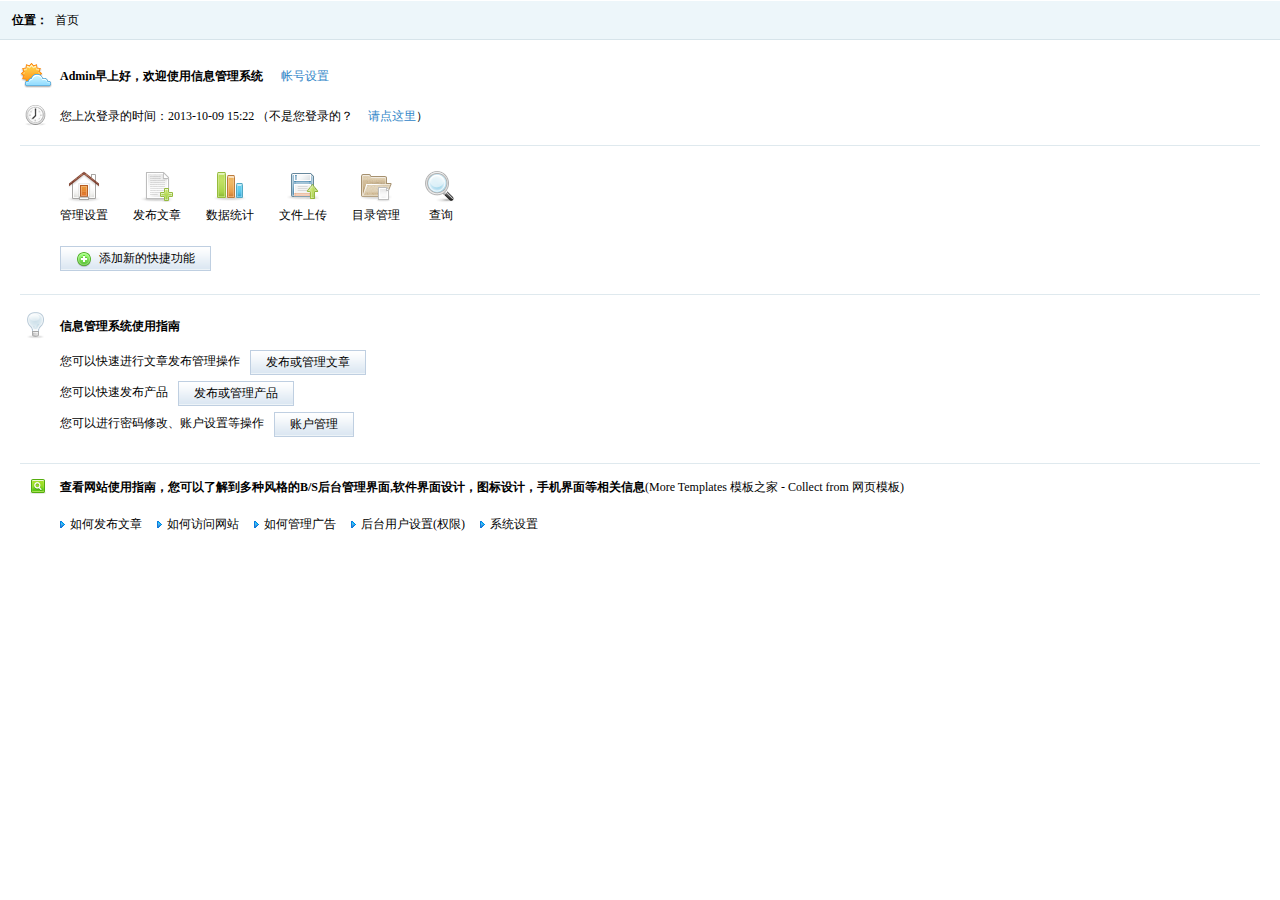
<file: src/main/webapp/cms/index.html>
<!DOCTYPE html PUBLIC "-//W3C//DTD XHTML 1.0 Transitional//EN" "http://www.w3.org/TR/xhtml1/DTD/xhtml1-transitional.dtd">
<html xmlns="http://www.w3.org/1999/xhtml">
<head>
<meta http-equiv="Content-Type" content="text/html; charset=utf-8" />
<title>无标题文档</title>
<link href="css/style.css" rel="stylesheet" type="text/css" />
<script type="text/javascript" src="js/jquery.js"></script>

</head>


<body>

	<div class="place">
    <span>位置：</span>
    <ul class="placeul">
    <li><a href="#">首页</a></li>
    </ul>
    </div>
    
    <div class="mainindex">
    
    
    <div class="welinfo">
    <span><img src="images/sun.png" alt="天气" /></span>
    <b>Admin早上好，欢迎使用信息管理系统</b>
    <a href="#">帐号设置</a>
    </div>
    
    <div class="welinfo">
    <span><img src="images/time.png" alt="时间" /></span>
    <i>您上次登录的时间：2013-10-09 15:22</i> （不是您登录的？<a href="#">请点这里</a>）
    </div>
    
    <div class="xline"></div>
    
    <ul class="iconlist">
    
    <li><img src="images/ico01.png" /><p><a href="#">管理设置</a></p></li>
    <li><img src="images/ico02.png" /><p><a href="#">发布文章</a></p></li>
    <li><img src="images/ico03.png" /><p><a href="#">数据统计</a></p></li>
    <li><img src="images/ico04.png" /><p><a href="#">文件上传</a></p></li>
    <li><img src="images/ico05.png" /><p><a href="#">目录管理</a></p></li>
    <li><img src="images/ico06.png" /><p><a href="#">查询</a></p></li> 
            
    </ul>
    
    <div class="ibox"><a class="ibtn"><img src="images/iadd.png" />添加新的快捷功能</a></div>
    
    <div class="xline"></div>
    <div class="box"></div>
    
    <div class="welinfo">
    <span><img src="images/dp.png" alt="提醒" /></span>
    <b>信息管理系统使用指南</b>
    </div>
    
    <ul class="infolist">
    <li><span>您可以快速进行文章发布管理操作</span><a class="ibtn">发布或管理文章</a></li>
    <li><span>您可以快速发布产品</span><a class="ibtn">发布或管理产品</a></li>
    <li><span>您可以进行密码修改、账户设置等操作</span><a class="ibtn">账户管理</a></li>
    </ul>
    
    <div class="xline"></div>
    
    <div class="info"><b>查看网站使用指南，您可以了解到多种风格的B/S后台管理界面,软件界面设计，图标设计，手机界面等相关信息</b>(More Templates <a href="http://www.cssmoban.com/" target="_blank" title="模板之家">模板之家</a> - Collect from <a href="http://www.cssmoban.com/" title="网页模板" target="_blank">网页模板</a>)</div>
    
    <ul class="umlist">
    <li><a href="#">如何发布文章</a></li>
    <li><a href="#">如何访问网站</a></li>
    <li><a href="#">如何管理广告</a></li>
    <li><a href="#">后台用户设置(权限)</a></li>
    <li><a href="#">系统设置</a></li>
    </ul>
    
    
    </div>
</body>
</html>
</file>
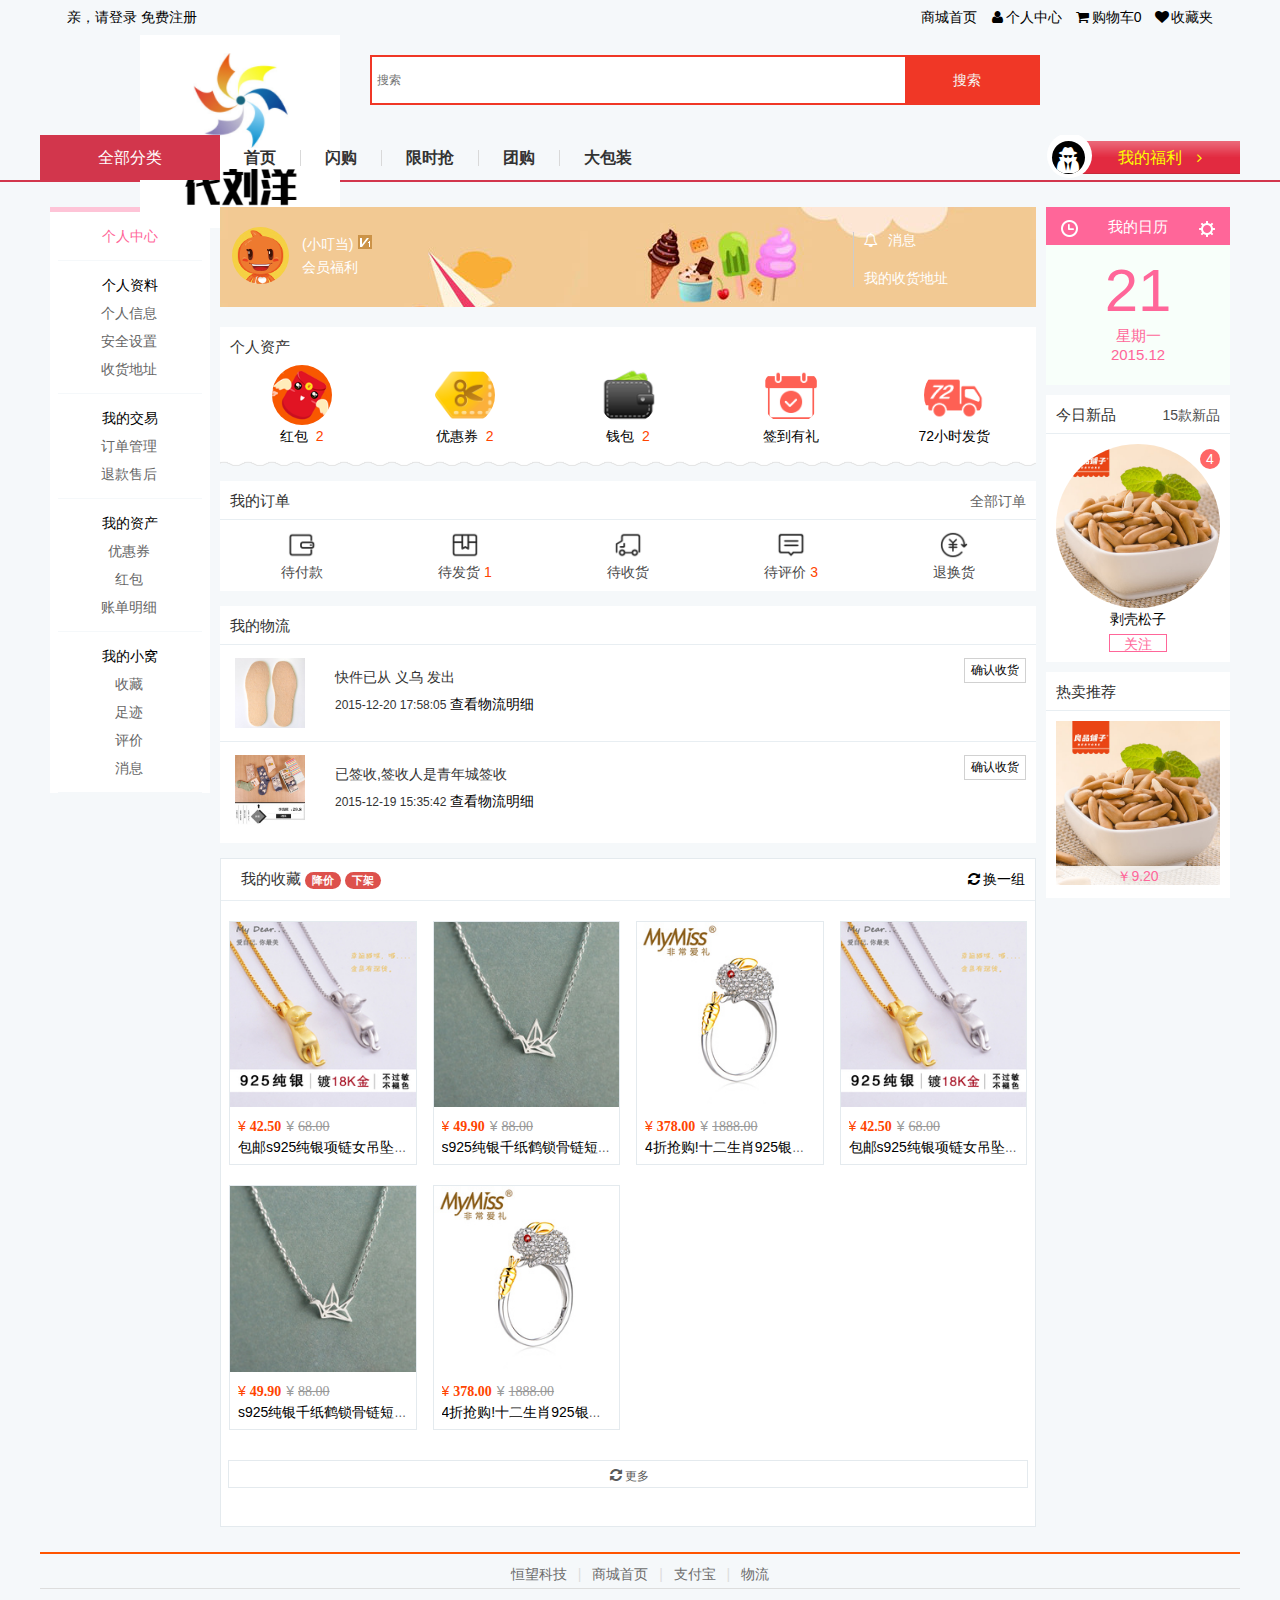
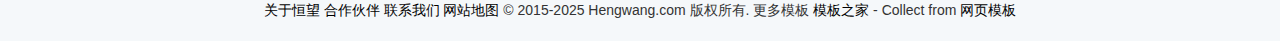
<file: src/main/webapp/one/person/index.html>
<!DOCTYPE html>
<html>

	<head>
		<meta charset="utf-8">
		<meta name="viewport" content="width=device-width, initial-scale=1.0,maximum-scale=1.0, user-scalable=0">

		<title>个人中心</title>

		<link href="../AmazeUI-2.4.2/assets/css/admin.css" rel="stylesheet" type="text/css">
		<link href="../AmazeUI-2.4.2/assets/css/amazeui.css" rel="stylesheet" type="text/css">
		<link href="../css/personal.css" rel="stylesheet" type="text/css">
		<link href="../css/systyle.css" rel="stylesheet" type="text/css">

	</head>

	<body>
		<!--头 -->
		<header>
			<article>
				<div class="mt-logo">
					<!--顶部导航条 -->
					<div class="am-container header">
						<ul class="message-l">
							<div class="topMessage">
								<div class="menu-hd">
									<a href="#" target="_top" class="h">亲，请登录</a>
									<a href="#" target="_top">免费注册</a>
								</div>
							</div>
						</ul>
						<ul class="message-r">
							<div class="topMessage home">
								<div class="menu-hd"><a href="#" target="_top" class="h">商城首页</a></div>
							</div>
							<div class="topMessage my-shangcheng">
								<div class="menu-hd MyShangcheng"><a href="#" target="_top"><i class="am-icon-user am-icon-fw"></i>个人中心</a></div>
							</div>
							<div class="topMessage mini-cart">
								<div class="menu-hd"><a id="mc-menu-hd" href="#" target="_top"><i class="am-icon-shopping-cart  am-icon-fw"></i><span>购物车</span><strong id="J_MiniCartNum" class="h">0</strong></a></div>
							</div>
							<div class="topMessage favorite">
								<div class="menu-hd"><a href="#" target="_top"><i class="am-icon-heart am-icon-fw"></i><span>收藏夹</span></a></div>
						</ul>
						</div>

						<!--悬浮搜索框-->

						<div class="nav white">
							<div class="logoBig">
								<li><img src="../images/logobig.png" /></li>
							</div>

							<div class="search-bar pr">
								<a name="index_none_header_sysc" href="#"></a>
								<form>
									<input id="searchInput" name="index_none_header_sysc" type="text" placeholder="搜索" autocomplete="off">
									<input id="ai-topsearch" class="submit am-btn" value="搜索" index="1" type="submit">
								</form>
							</div>
						</div>

						<div class="clear"></div>
					</div>
				</div>
			</article>
		</header>
            <div class="nav-table">
					   <div class="long-title"><span class="all-goods">全部分类</span></div>
					   <div class="nav-cont">
							<ul>
								<li class="index"><a href="#">首页</a></li>
                                <li class="qc"><a href="#">闪购</a></li>
                                <li class="qc"><a href="#">限时抢</a></li>
                                <li class="qc"><a href="#">团购</a></li>
                                <li class="qc last"><a href="#">大包装</a></li>
							</ul>
						    <div class="nav-extra">
						    	<i class="am-icon-user-secret am-icon-md nav-user"></i><b></b>我的福利
						    	<i class="am-icon-angle-right" style="padding-left: 10px;"></i>
						    </div>
						</div>
			</div>
			<b class="line"></b>
		<div class="center">
			<div class="col-main">
				<div class="main-wrap">
					<div class="wrap-left">
						<div class="wrap-list">
							<div class="m-user">
								<!--个人信息 -->
								<div class="m-bg"></div>
								<div class="m-userinfo">
									<div class="m-baseinfo">
										<a href="information.html">
											<img src="../images/getAvatar.do.jpg">
										</a>
										<em class="s-name">(小叮当)<span class="vip1"></em>
										<div class="s-prestige am-btn am-round">
											</span>会员福利</div>
									</div>
									<div class="m-right">
										<div class="m-new">
											<a href="news.html"><i class="am-icon-bell-o"></i>消息</a>
										</div>
										<div class="m-address">
											<a href="address.html" class="i-trigger">我的收货地址</a>
										</div>
									</div>
								</div>

								<!--个人资产-->
								<div class="m-userproperty">
									<div class="s-bar">
										<i class="s-icon"></i>个人资产
									</div>
									<p class="m-bonus">
										<a href="bonus.html">
											<i><img src="../images/bonus.png"/></i>
											<span class="m-title">红包</span>
											<em class="m-num">2</em>
										</a>
									</p>
									<p class="m-coupon">
										<a href="coupon.html">
											<i><img src="../images/coupon.png"/></i>
											<span class="m-title">优惠券</span>
											<em class="m-num">2</em>
										</a>
									</p>
									<p class="m-bill">
										<a href="bill.html">
											<i><img src="../images/wallet.png"/></i>
											<span class="m-title">钱包</span>
											<em class="m-num">2</em>
										</a>
									</p>
									<p class="m-big">
										<a href="#">
											<i><img src="../images/day-to.png"/></i>
											<span class="m-title">签到有礼</span>
										</a>
									</p>
									<p class="m-big">
										<a href="#">
											<i><img src="../images/72h.png"/></i>
											<span class="m-title">72小时发货</span>
										</a>
									</p>
								</div>
							</div>
							<div class="box-container-bottom"></div>

							<!--订单 -->
							<div class="m-order">
								<div class="s-bar">
									<i class="s-icon"></i>我的订单
									<a class="i-load-more-item-shadow" href="order.html">全部订单</a>
								</div>
								<ul>
									<li><a href="order.html"><i><img src="../images/pay.png"/></i><span>待付款</span></a></li>
									<li><a href="order.html"><i><img src="../images/send.png"/></i><span>待发货<em class="m-num">1</em></span></a></li>
									<li><a href="order.html"><i><img src="../images/receive.png"/></i><span>待收货</span></a></li>
									<li><a href="order.html"><i><img src="../images/comment.png"/></i><span>待评价<em class="m-num">3</em></span></a></li>
									<li><a href="change.html"><i><img src="../images/refund.png"/></i><span>退换货</span></a></li>
								</ul>
							</div>
							<!--九宫格-->
							<div class="user-patternIcon">
								<div class="s-bar">
									<i class="s-icon"></i>我的常用
								</div>
								<ul>

									<a href="../home/shopcart.html"><li class="am-u-sm-4"><i class="am-icon-shopping-basket am-icon-md"></i><img src="../images/iconbig.png"/><p>购物车</p></li></a>
									<a href="collection.html"><li class="am-u-sm-4"><i class="am-icon-heart am-icon-md"></i><img src="../images/iconsmall1.png"/><p>我的收藏</p></li></a>
									<a href="../home/home.html"><li class="am-u-sm-4"><i class="am-icon-gift am-icon-md"></i><img src="../images/iconsmall0.png"/><p>为你推荐</p></li></a>
									<a href="comment.html"><li class="am-u-sm-4"><i class="am-icon-pencil am-icon-md"></i><img src="../images/iconsmall3.png"/><p>好评宝贝</p></li></a>
									<a href="foot.html"><li class="am-u-sm-4"><i class="am-icon-clock-o am-icon-md"></i><img src="../images/iconsmall2.png"/><p>我的足迹</p></li></a>                                                                        
								</ul>
							</div>
							<!--物流 -->
							<div class="m-logistics">

								<div class="s-bar">
									<i class="s-icon"></i>我的物流
								</div>
								<div class="s-content">
									<ul class="lg-list">

										<li class="lg-item">
											<div class="item-info">
												<a href="#">
													<img src="../images/65.jpg_120x120xz.jpg" alt="抗严寒冬天保暖隔凉羊毛毡底鞋垫超薄0.35厘米厚吸汗排湿气舒适">
												</a>

											</div>
											<div class="lg-info">

												<p>快件已从 义乌 发出</p>
												<time>2015-12-20 17:58:05</time>

												<div class="lg-detail-wrap">
													<a class="lg-detail i-tip-trigger" href="logistics.html">查看物流明细</a>
													<div class="J_TipsCon hide">
														<div class="s-tip-bar">中通快递&nbsp;&nbsp;&nbsp;&nbsp;运单号：373269427686</div>
														<div class="s-tip-content">
															<ul>
																<li>快件已从 义乌 发出2015-12-20 17:58:05</li>
																<li>义乌 的 义乌总部直发车 已揽件2015-12-20 17:54:49</li>
																<li class="s-omit"><a data-spm-anchor-id="a1z02.1.1998049142.3" target="_blank" href="#">··· 查看全部</a></li>
																<li>您的订单开始处理2015-12-20 08:13:48</li>

															</ul>
														</div>
													</div>
												</div>

											</div>
											<div class="lg-confirm">
												<a class="i-btn-typical" href="#">确认收货</a>
											</div>
										</li>
										<div class="clear"></div>

										<li class="lg-item">
											<div class="item-info">
												<a href="#">
													<img src="../images/88.jpg_120x120xz.jpg" alt="礼盒袜子女秋冬 纯棉袜加厚 女式中筒袜子 韩国可爱 女袜 女棉袜">
												</a>

											</div>
											<div class="lg-info">

												<p>已签收,签收人是青年城签收</p>
												<time>2015-12-19 15:35:42</time>

												<div class="lg-detail-wrap">
													<a class="lg-detail i-tip-trigger" href="logistics.html">查看物流明细</a>
													<div class="J_TipsCon hide">
														<div class="s-tip-bar">天天快递&nbsp;&nbsp;&nbsp;&nbsp;运单号：666287461069</div>
														<div class="s-tip-content">
															<ul>

																<li>已签收,签收人是青年城签收2015-12-19 15:35:42</li>
																<li>【光谷关山分部】的派件员【关山代派】正在派件 电话:*2015-12-19 14:27:28</li>
																<li class="s-omit"><a data-spm-anchor-id="a1z02.1.1998049142.7" target="_blank" href="//wuliu.taobao.com/user/order_detail_new.htm?spm=a1z02.1.1998049142.7.8BJBiJ&amp;trade_id=1479374251166800&amp;seller_id=1651462988&amp;tracelog=yimaidaologistics">··· 查看全部</a></li>
																<li>您的订单开始处理2015-12-17 14:27:50</li>

															</ul>
														</div>
													</div>
												</div>

											</div>
											<div class="lg-confirm">
												<a class="i-btn-typical" href="#">确认收货</a>
											</div>
										</li>

									</ul>

								</div>

							</div>

							<!--收藏夹 -->
							<div class="you-like">
								<div class="s-bar">我的收藏
									<a class="am-badge am-badge-danger am-round">降价</a>
									<a class="am-badge am-badge-danger am-round">下架</a>
									<a class="i-load-more-item-shadow" href="#"><i class="am-icon-refresh am-icon-fw"></i>换一组</a>
								</div>
								<div class="s-content">
									<div class="s-item-wrap">
										<div class="s-item">

											<div class="s-pic">
												<a href="#" class="s-pic-link">
													<img src="../images/0-item_pic.jpg_220x220.jpg" alt="包邮s925纯银项链女吊坠短款锁骨链颈链日韩猫咪银饰简约夏配饰" title="包邮s925纯银项链女吊坠短款锁骨链颈链日韩猫咪银饰简约夏配饰" class="s-pic-img s-guess-item-img">
												</a>
											</div>
											<div class="s-price-box">
												<span class="s-price"><em class="s-price-sign">¥</em><em class="s-value">42.50</em></span>
												<span class="s-history-price"><em class="s-price-sign">¥</em><em class="s-value">68.00</em></span>

											</div>
											<div class="s-title"><a href="#" title="包邮s925纯银项链女吊坠短款锁骨链颈链日韩猫咪银饰简约夏配饰">包邮s925纯银项链女吊坠短款锁骨链颈链日韩猫咪银饰简约夏配饰</a></div>
											<div class="s-extra-box">
												<span class="s-comment">好评: 98.03%</span>
												<span class="s-sales">月销: 219</span>

											</div>
										</div>
									</div>

									<div class="s-item-wrap">
										<div class="s-item">

											<div class="s-pic">
												<a href="#" class="s-pic-link">
													<img src="../images/1-item_pic.jpg_220x220.jpg" alt="s925纯银千纸鹤锁骨链短款简约时尚韩版素银项链小清新秋款女配饰" title="s925纯银千纸鹤锁骨链短款简约时尚韩版素银项链小清新秋款女配饰" class="s-pic-img s-guess-item-img">
												</a>
											</div>
											<div class="s-price-box">
												<span class="s-price"><em class="s-price-sign">¥</em><em class="s-value">49.90</em></span>
												<span class="s-history-price"><em class="s-price-sign">¥</em><em class="s-value">88.00</em></span>

											</div>
											<div class="s-title"><a href="#" title="s925纯银千纸鹤锁骨链短款简约时尚韩版素银项链小清新秋款女配饰">s925纯银千纸鹤锁骨链短款简约时尚韩版素银项链小清新秋款女配饰</a></div>
											<div class="s-extra-box">
												<span class="s-comment">好评: 99.74%</span>
												<span class="s-sales">月销: 69</span>

											</div>
										</div>
									</div>

									<div class="s-item-wrap">
										<div class="s-item">

											<div class="s-pic">
												<a href="#" class="s-pic-link">
													<img src="../images/-0-saturn_solar.jpg_220x220.jpg" alt="4折抢购!十二生肖925银女戒指,时尚开口女戒" title="4折抢购!十二生肖925银女戒指,时尚开口女戒" class="s-pic-img s-guess-item-img">
												</a>
											</div>
											<div class="s-price-box">
												<span class="s-price"><em class="s-price-sign">¥</em><em class="s-value">378.00</em></span>
												<span class="s-history-price"><em class="s-price-sign">¥</em><em class="s-value">1888.00</em></span>

											</div>
											<div class="s-title"><a href="#" title="4折抢购!十二生肖925银女戒指,时尚开口女戒">4折抢购!十二生肖925银女戒指,时尚开口女戒</a></div>
											<div class="s-extra-box">
												<span class="s-comment">好评: 99.93%</span>
												<span class="s-sales">月销: 278</span>

											</div>
										</div>
									</div>

									<div class="s-item-wrap">
										<div class="s-item">

											<div class="s-pic">
												<a href="#" class="s-pic-link">
													<img src="../images/0-item_pic.jpg_220x220.jpg" alt="包邮s925纯银项链女吊坠短款锁骨链颈链日韩猫咪银饰简约夏配饰" title="包邮s925纯银项链女吊坠短款锁骨链颈链日韩猫咪银饰简约夏配饰" class="s-pic-img s-guess-item-img">
												</a>
											</div>
											<div class="s-price-box">
												<span class="s-price"><em class="s-price-sign">¥</em><em class="s-value">42.50</em></span>
												<span class="s-history-price"><em class="s-price-sign">¥</em><em class="s-value">68.00</em></span>

											</div>
											<div class="s-title"><a href="#" title="包邮s925纯银项链女吊坠短款锁骨链颈链日韩猫咪银饰简约夏配饰">包邮s925纯银项链女吊坠短款锁骨链颈链日韩猫咪银饰简约夏配饰</a></div>
											<div class="s-extra-box">
												<span class="s-comment">好评: 98.03%</span>
												<span class="s-sales">月销: 219</span>

											</div>
										</div>
									</div>

									<div class="s-item-wrap">
										<div class="s-item">

											<div class="s-pic">
												<a href="#" class="s-pic-link">
													<img src="../images/1-item_pic.jpg_220x220.jpg" alt="s925纯银千纸鹤锁骨链短款简约时尚韩版素银项链小清新秋款女配饰" title="s925纯银千纸鹤锁骨链短款简约时尚韩版素银项链小清新秋款女配饰" class="s-pic-img s-guess-item-img">
												</a>
											</div>
											<div class="s-price-box">
												<span class="s-price"><em class="s-price-sign">¥</em><em class="s-value">49.90</em></span>
												<span class="s-history-price"><em class="s-price-sign">¥</em><em class="s-value">88.00</em></span>

											</div>
											<div class="s-title"><a href="#" title="s925纯银千纸鹤锁骨链短款简约时尚韩版素银项链小清新秋款女配饰">s925纯银千纸鹤锁骨链短款简约时尚韩版素银项链小清新秋款女配饰</a></div>
											<div class="s-extra-box">
												<span class="s-comment">好评: 99.74%</span>
												<span class="s-sales">月销: 69</span>

											</div>
										</div>
									</div>

									<div class="s-item-wrap">
										<div class="s-item">

											<div class="s-pic">
												<a href="#" class="s-pic-link">
													<img src="../images/-0-saturn_solar.jpg_220x220.jpg" alt="4折抢购!十二生肖925银女戒指,时尚开口女戒" title="4折抢购!十二生肖925银女戒指,时尚开口女戒" class="s-pic-img s-guess-item-img">
												</a>
											</div>
											<div class="s-price-box">
												<span class="s-price"><em class="s-price-sign">¥</em><em class="s-value">378.00</em></span>
												<span class="s-history-price"><em class="s-price-sign">¥</em><em class="s-value">1888.00</em></span>

											</div>
											<div class="s-title"><a href="#" title="4折抢购!十二生肖925银女戒指,时尚开口女戒">4折抢购!十二生肖925银女戒指,时尚开口女戒</a></div>
											<div class="s-extra-box">
												<span class="s-comment">好评: 99.93%</span>
												<span class="s-sales">月销: 278</span>

											</div>
										</div>
									</div>

								</div>

								<div class="s-more-btn i-load-more-item" data-screen="0"><i class="am-icon-refresh am-icon-fw"></i>更多</div>

							</div>

						</div>
					</div>
					<div class="wrap-right">

						<!-- 日历-->
						<div class="day-list">
							<div class="s-bar">
								<a class="i-history-trigger s-icon" href="#"></a>我的日历
								<a class="i-setting-trigger s-icon" href="#"></a>
							</div>
							<div class="s-care s-care-noweather">
								<div class="s-date">
									<em>21</em>
									<span>星期一</span>
									<span>2015.12</span>
								</div>
							</div>
						</div>
						<!--新品 -->
						<div class="new-goods">
							<div class="s-bar">
								<i class="s-icon"></i>今日新品
								<a class="i-load-more-item-shadow">15款新品</a>
							</div>
							<div class="new-goods-info">
								<a class="shop-info" href="#" target="_blank">
									<div class="face-img-panel">
										<img src="../images/imgsearch1.jpg" alt="">
									</div>
									<span class="new-goods-num ">4</span>
									<span class="shop-title">剥壳松子</span>
								</a>
								<a class="follow " target="_blank">关注</a>
							</div>
						</div>

						<!--热卖推荐 -->
						<div class="new-goods">
							<div class="s-bar">
								<i class="s-icon"></i>热卖推荐
							</div>
							<div class="new-goods-info">
								<a class="shop-info" href="#" target="_blank">
									<div >
										<img src="../images/imgsearch1.jpg" alt="">
									</div>
                                    <span class="one-hot-goods">￥9.20</span>
								</a>
							</div>
						</div>

					</div>
				</div>
				<!--底部-->
				<div class="footer">
					<div class="footer-hd">
						<p>
							<a href="#">恒望科技</a>
							<b>|</b>
							<a href="#">商城首页</a>
							<b>|</b>
							<a href="#">支付宝</a>
							<b>|</b>
							<a href="#">物流</a>
						</p>
					</div>
					<div class="footer-bd">
						<p>
							<a href="#">关于恒望</a>
							<a href="#">合作伙伴</a>
							<a href="#">联系我们</a>
							<a href="#">网站地图</a>
							<em>© 2015-2025 Hengwang.com 版权所有. 更多模板 <a href="http://www.cssmoban.com/" target="_blank" title="模板之家">模板之家</a> - Collect from <a href="http://www.cssmoban.com/" title="网页模板" target="_blank">网页模板</a></em>
						</p>
					</div>
				</div>

			</div>

			<aside class="menu">
				<ul>
					<li class="person active">
						<a href="index.html">个人中心</a>
					</li>
					<li class="person">
						<a href="information.html">个人资料</a>
						<ul>
							<li> <a href="information.html">个人信息</a></li>
							<li> <a href="safety.html">安全设置</a></li>
							<li> <a href="address.html">收货地址</a></li>
						</ul>
					</li>
					<li class="person">
						<a href="#">我的交易</a>
						<ul>
							<li><a href="order.html">订单管理</a></li>
							<li> <a href="change.html">退款售后</a></li>
						</ul>
					</li>
					<li class="person">
						<a href="#">我的资产</a>
						<ul>
							<li> <a href="coupon.html">优惠券 </a></li>
							<li> <a href="bonus.html">红包</a></li>
							<li> <a href="bill.html">账单明细</a></li>
						</ul>
					</li>

					<li class="person">
						<a href="#">我的小窝</a>
						<ul>
							<li> <a href="collection.html">收藏</a></li>
							<li> <a href="foot.html">足迹</a></li>
							<li> <a href="comment.html">评价</a></li>
							<li> <a href="news.html">消息</a></li>
						</ul>
					</li>

				</ul>

			</aside>
		</div>
		<!--引导 -->
		<div class="navCir">
			<li><a href="../home/home.html"><i class="am-icon-home "></i>首页</a></li>
			<li><a href="../home/sort.html"><i class="am-icon-list"></i>分类</a></li>
			<li><a href="../home/shopcart.html"><i class="am-icon-shopping-basket"></i>购物车</a></li>	
			<li class="active"><a href="index.html"><i class="am-icon-user"></i>我的</a></li>					
		</div>
	</body>

</html>
</file>
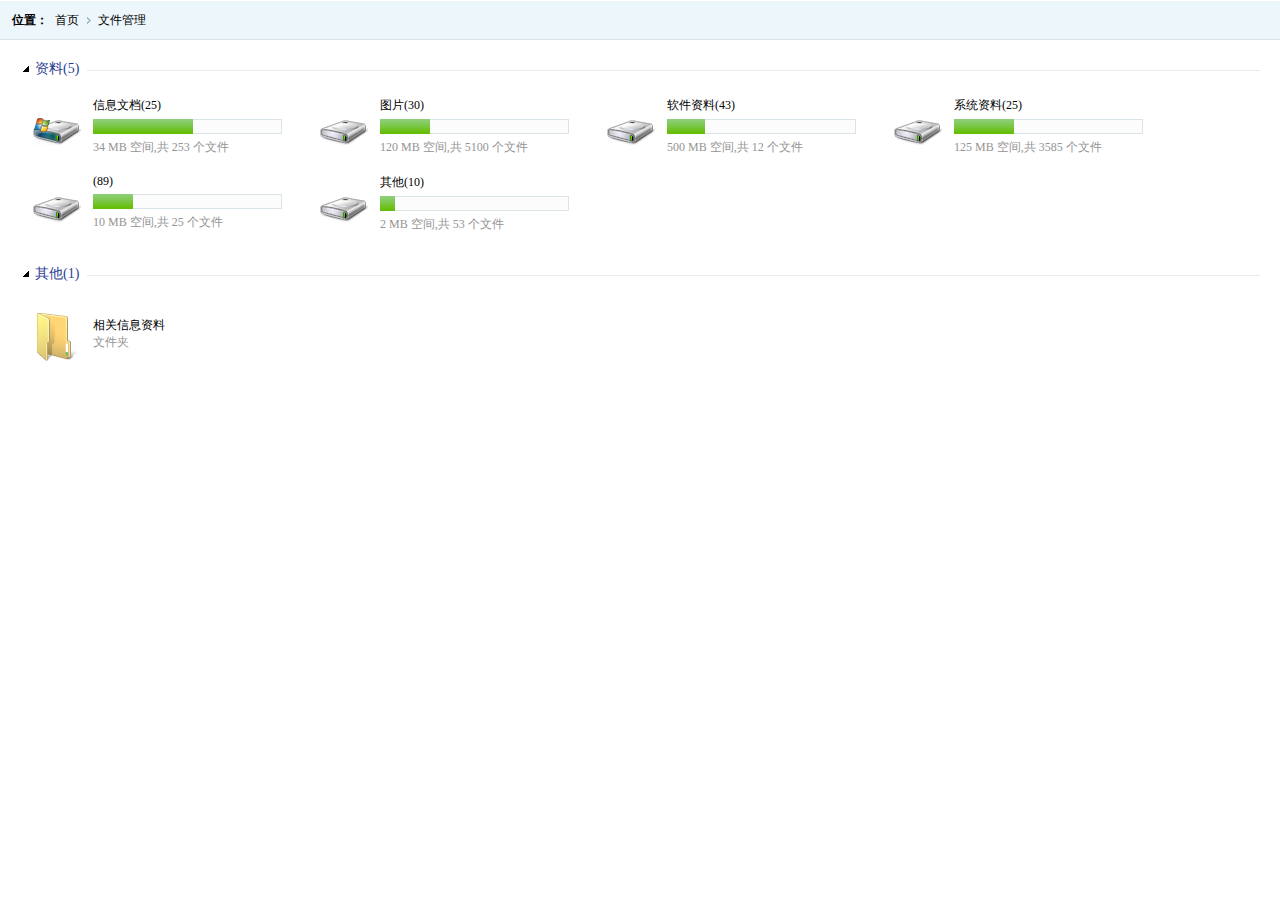
<file: src/main/webapp/cms/computer.html>
<!DOCTYPE html PUBLIC "-//W3C//DTD XHTML 1.0 Transitional//EN" "http://www.w3.org/TR/xhtml1/DTD/xhtml1-transitional.dtd">
<html xmlns="http://www.w3.org/1999/xhtml">
<head>
<meta http-equiv="Content-Type" content="text/html; charset=utf-8" />
<title>无标题文档</title>
<link href="css/style.css" rel="stylesheet" type="text/css" />
<script type="text/javascript" src="js/jquery.js"></script>

<script language="javascript">
$(function(){	
	//导航切换
	$(".disklist li").click(function(){
		$(".disklist li.selected").removeClass("selected")
		$(this).addClass("selected");
	})	
})	
</script>

</head>


<body>

	<div class="place">
    <span>位置：</span>
    <ul class="placeul">
    <li><a href="#">首页</a></li>
    <li><a href="#">文件管理</a></li>
    </ul>
    </div>
    
    <div class="comtitle">
    <span><img src="images/clist.png" /></span>
    <h2>资料(5)</h2>
    <div class="rline"></div>
    </div>
    
    
    <ul class="disklist">
    
    <li>
    <a href="filelist.html">
    <div class="dleft1"></div>    
    <div class="dright">
    <h2>信息文档(25)</h2>
    <div class="dinfo"><span style="width:100px;"></span></div>
    <p>34 MB 空间,共 253 个文件</p>    
    </div>
    </a>
    </li>
    
    <li>
    <div class="dleft"></div>    
    <div class="dright">
    <h2>图片(30)</h2>
    <div class="dinfo"><span style="width:50px;"></span></div>
    <p>120 MB 空间,共 5100 个文件</p>    
    </div>
    </li>
    
    <li>
    <div class="dleft"></div>    
    <div class="dright">
    <h2>软件资料(43)</h2>
    <div class="dinfo"><span style="width:38px;"></span></div>
    <p>500 MB 空间,共 12 个文件</p>    
    </div>
    </li>
    
    <li>
    <div class="dleft"></div>    
    <div class="dright">
    <h2>系统资料(25)</h2>
    <div class="dinfo"><span style="width:60px;"></span></div>
    <p>125 MB 空间,共 3585 个文件</p>    
    </div>
    </li>
    
    <li class="selected">
    <div class="dleft"></div>    
    <div class="dright">
    <h2>(89)</h2>
    <div class="dinfo"><span style="width:40px;"></span></div>
    <p>10 MB 空间,共 25 个文件</p>    
    </div>
    </li>
    
    <li>
    <div class="dleft"></div>    
    <div class="dright">
    <h2>其他(10)</h2>
    <div class="dinfo"><span style="width:15px;"></span></div>
    <p>2 MB 空间,共 53 个文件</p>    
    </div>
    </li>
    
    
    </ul>
    
    
    
    <div class="comtitle">
    <span><img src="images/clist.png" /></span>
    <h2>其他(1)</h2>
    <div class="rline"></div>
    </div>
    
    
    <ul class="disklist">
    <li>
    <div class="dleft2"></div>    
    <div class="dright">
    <h3>相关信息资料</h3>
    <p>文件夹</p>    
    </div>
    </li>  
    </ul>
</body>
</html>
</file>
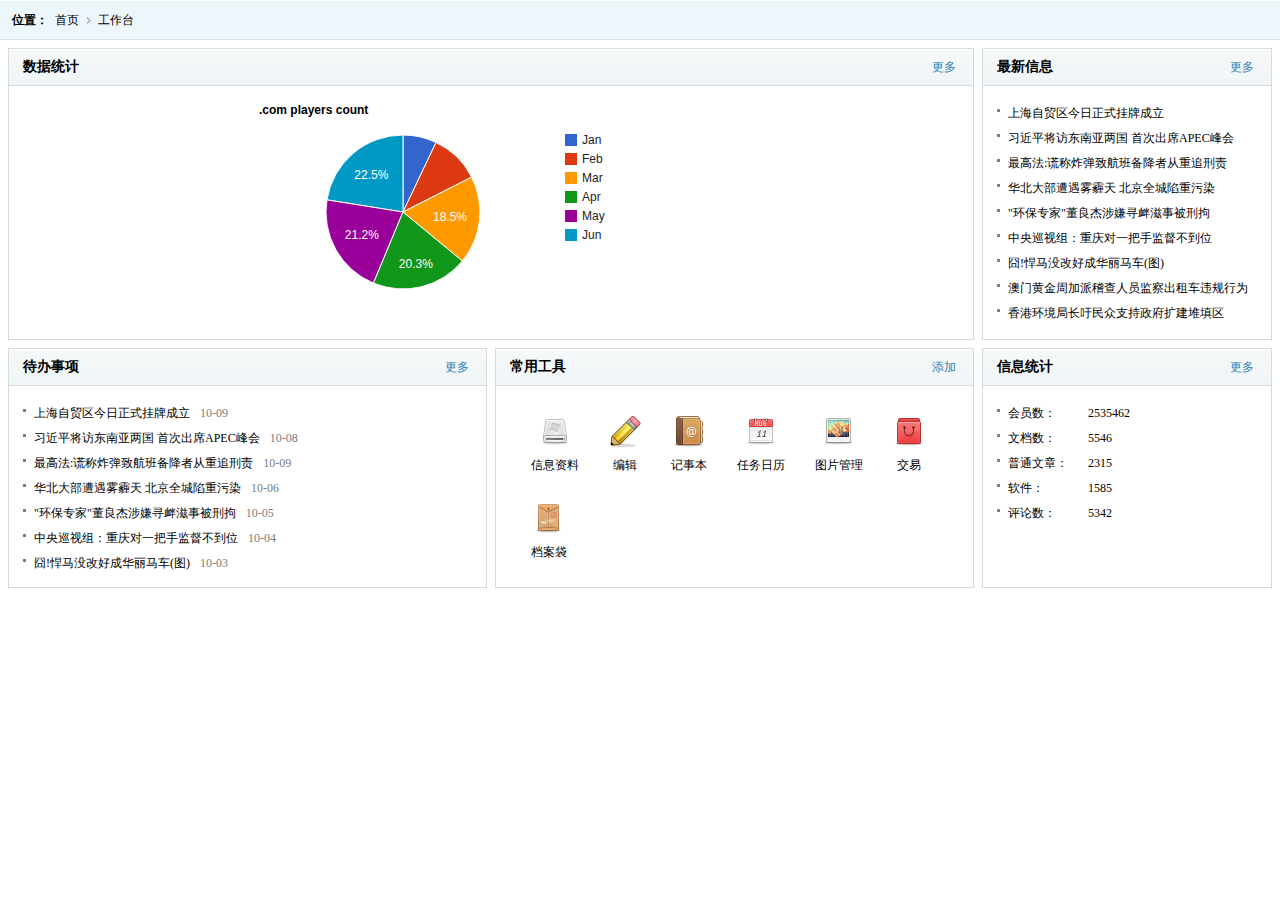
<file: src/main/webapp/cms/default.html>
<!DOCTYPE html PUBLIC "-//W3C//DTD XHTML 1.0 Transitional//EN" "http://www.w3.org/TR/xhtml1/DTD/xhtml1-transitional.dtd">
<html xmlns="http://www.w3.org/1999/xhtml">
<head>
<meta http-equiv="Content-Type" content="text/html; charset=utf-8" />
<title>无标题文档</title>
<link href="css/style.css" rel="stylesheet" type="text/css" />
<script type="text/javascript" src="js/jquery.js"></script>
<script type="text/javascript" src="js/jsapi.js"></script>
<script type="text/javascript" src="js/format+zh_CN,default,corechart.I.js"></script>		
<script type="text/javascript" src="js/jquery.gvChart-1.0.1.min.js"></script>
<script type="text/javascript" src="js/jquery.ba-resize.min.js"></script>

<script type="text/javascript">
		gvChartInit();
		jQuery(document).ready(function(){

		jQuery('#myTable5').gvChart({
				chartType: 'PieChart',
				gvSettings: {
					vAxis: {title: 'No of players'},
					hAxis: {title: 'Month'},
					width: 650,
					height: 250
					}
			});
		});
		</script>
</head>


<body>

	<div class="place">
    <span>位置：</span>
    <ul class="placeul">
    <li><a href="#">首页</a></li>
    <li><a href="#">工作台</a></li>
    </ul>
    </div>
    
    
    <div class="mainbox">
    
    <div class="mainleft">
    
    
    <div class="leftinfo">
    <div class="listtitle"><a href="#" class="more1">更多</a>数据统计</div>
        
    <div class="maintj">  
    <table id='myTable5'>
				<caption>.com players count</caption>
				<thead>
					<tr>
						<th></th>
						<th>Jan</th>
						<th>Feb</th>
						<th>Mar</th>
						<th>Apr</th>
						<th>May</th>
						<th>Jun</th>
						<th>Jul</th>
						<th>Aug</th>
						<th>Sep</th>
						<th>Oct</th>
						<th>Nov</th>
						<th>Dec</th>
					</tr>
				</thead>
					<tbody>
					<tr>
						<th>2010</th>
						<td>125</td>
						<td>185</td>
						<td>327</td>
						<td>359</td>
						<td>376</td>
						<td>398</td>
						<td>0</td>
						<td>0</td>
						<td>0</td>
						<td>0</td>
						<td>0</td>
						<td>0</td>
					</tr>
				</tbody>
			</table>  
    </div>
    
    </div>
    <!--leftinfo end-->
    
    
    <div class="leftinfos">
    
   
    <div class="infoleft">
    
    <div class="listtitle"><a href="#" class="more1">更多</a>待办事项</div>    
    <ul class="newlist">
    <li><a href="#">上海自贸区今日正式挂牌成立</a><b>10-09</b></li>
    <li><a href="#">习近平将访东南亚两国 首次出席APEC峰会</a><b>10-08</b></li>
    <li><a href="#">最高法:谎称炸弹致航班备降者从重追刑责</a><b>10-09</b></li>
    <li><a href="#">华北大部遭遇雾霾天 北京全城陷重污染</a><b>10-06</b></li>
    <li><a href="#">"环保专家"董良杰涉嫌寻衅滋事被刑拘</a><b>10-05</b></li>
    <li><a href="#">中央巡视组：重庆对一把手监督不到位</a><b>10-04</b></li>
    <li><a href="#">囧!悍马没改好成华丽马车(图)</a><b>10-03</b></li>
    </ul>   
    
    </div>
    
    
    <div class="inforight">
    <div class="listtitle"><a href="#" class="more1">添加</a>常用工具</div>
    
    <ul class="tooli">
    <li><span><img src="images/d01.png" /></span><p><a href="#">信息资料</a></p></li>
    <li><span><img src="images/d02.png" /></span><p><a href="#">编辑</a></p></li>
    <li><span><img src="images/d03.png" /></span><p><a href="#">记事本</a></p></li>
    <li><span><img src="images/d04.png" /></span><p><a href="#">任务日历</a></p></li>
    <li><span><img src="images/d05.png" /></span><p><a href="#">图片管理</a></p></li>
    <li><span><img src="images/d06.png" /></span><p><a href="#">交易</a></p></li>
    <li><span><img src="images/d07.png" /></span><p><a href="#">档案袋</a></p></li>    
    </ul>
    
    </div>
    
    
    </div>
    
    
    </div>
    <!--mainleft end-->
    
    
    <div class="mainright">
    
    
    <div class="dflist">
    <div class="listtitle"><a href="#" class="more1">更多</a>最新信息</div>    
    <ul class="newlist">
    <li><a href="#">上海自贸区今日正式挂牌成立</a></li>
    <li><a href="#">习近平将访东南亚两国 首次出席APEC峰会</a></li>
    <li><a href="#">最高法:谎称炸弹致航班备降者从重追刑责</a></li>
    <li><a href="#">华北大部遭遇雾霾天 北京全城陷重污染</a></li>
    <li><a href="#">"环保专家"董良杰涉嫌寻衅滋事被刑拘</a></li>
    <li><a href="#">中央巡视组：重庆对一把手监督不到位</a></li>
    <li><a href="#">囧!悍马没改好成华丽马车(图)</a></li>
    <li><a href="#">澳门黄金周加派稽查人员监察出租车违规行为</a></li>
    <li><a href="#">香港环境局长吁民众支持政府扩建堆填区</a></li> 
    </ul>        
    </div>
    
    
    <div class="dflist1">
    <div class="listtitle"><a href="#" class="more1">更多</a>信息统计</div>    
    <ul class="newlist">
    <li><i>会员数：</a></i>2535462</li>
    <li><i>文档数：</a></i>5546</li>
    <li><i>普通文章：</a></i>2315</li>
    <li><i>软件：</a></i>1585</li>
    <li><i>评论数：</a></i>5342</li>    
    </ul>        
    </div>
    
    

    
    
    </div>
    <!--mainright end-->
    
    
    </div>



</body>
<script type="text/javascript">
	setWidth();
	$(window).resize(function(){
		setWidth();	
	});
	function setWidth(){
		var width = ($('.leftinfos').width()-12)/2;
		$('.infoleft,.inforight').width(width);
	}
</script>
</html>
</file>
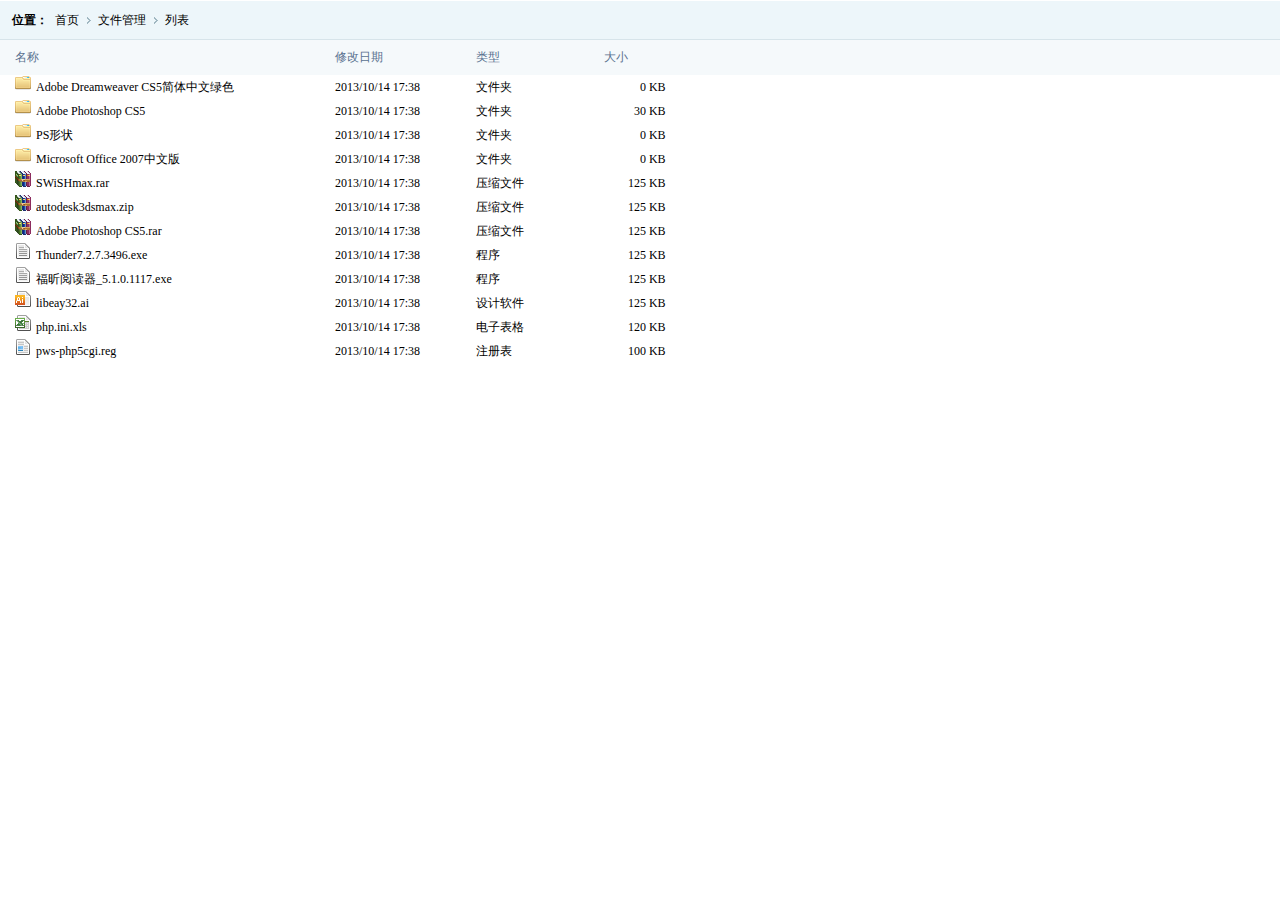
<file: src/main/webapp/cms/filelist.html>
<!DOCTYPE html PUBLIC "-//W3C//DTD XHTML 1.0 Transitional//EN" "http://www.w3.org/TR/xhtml1/DTD/xhtml1-transitional.dtd">
<html xmlns="http://www.w3.org/1999/xhtml">
<head>
<meta http-equiv="Content-Type" content="text/html; charset=utf-8" />
<title>无标题文档</title>
<link href="css/style.css" rel="stylesheet" type="text/css" />
<script type="text/javascript" src="js/jquery.js"></script>

</head>


<body>

	<div class="place">
    <span>位置：</span>
    <ul class="placeul">
    <li><a href="#">首页</a></li>
    <li><a href="computer.html">文件管理</a></li>
    <li><a href="#">列表</a></li>
    </ul>
    </div>
    
    
    <table class="filetable">
    
    <thead>
    	<tr>
        <th width="25%">名称</th>
        <th width="11%">修改日期</th>
        <th width="10%">类型</th>
        <th width="6%">大小</th>
        <th width="48%"></th>
        </tr>    	
    </thead>
    
    <tbody>
    
    	<tr>
        <td><img src="images/f01.png" />Adobe Dreamweaver CS5简体中文绿色</td>
        <td>2013/10/14 17:38</td>
        <td>文件夹</td>
        <td class="tdlast">0 KB</td>
        <td></td>
        </tr>
        
        <tr>
        <td><img src="images/f01.png" />Adobe Photoshop CS5</td>
        <td>2013/10/14 17:38</td>
        <td>文件夹</td>
        <td class="tdlast">30 KB</td>
        <td></td>
        </tr>
        
        <tr>
        <td><img src="images/f01.png" />PS形状</td>
        <td>2013/10/14 17:38</td>
        <td>文件夹</td>
        <td class="tdlast">0 KB</td>
        <td></td>
        </tr>
        
        <tr>
        <td><img src="images/f01.png" />Microsoft Office 2007中文版</td>
        <td>2013/10/14 17:38</td>
        <td>文件夹</td>
        <td class="tdlast">0 KB</td>
        <td></td>
        </tr>
        
        <tr>
        <td><img src="images/f02.png" />SWiSHmax.rar</td>
        <td>2013/10/14 17:38</td>
        <td>压缩文件</td>
        <td class="tdlast">125 KB</td>
        <td></td>
        </tr>
        
        <tr>
        <td><img src="images/f02.png" />autodesk3dsmax.zip</td>
        <td>2013/10/14 17:38</td>
        <td>压缩文件</td>
        <td class="tdlast">125 KB</td>
        <td></td>
        </tr>
        
        <tr>
        <td><img src="images/f02.png" />Adobe Photoshop CS5.rar</td>
        <td>2013/10/14 17:38</td>
        <td>压缩文件</td>
        <td class="tdlast">125 KB</td>
        <td></td>
        </tr>
        
        <tr>
        <td><img src="images/f03.png" />Thunder7.2.7.3496.exe</td>
        <td>2013/10/14 17:38</td>
        <td>程序</td>
        <td class="tdlast">125 KB</td>
        <td></td>
        </tr>
        
        <tr>
        <td><img src="images/f03.png" />福昕阅读器_5.1.0.1117.exe</td>
        <td>2013/10/14 17:38</td>
        <td>程序</td>
        <td class="tdlast">125 KB</td>
        <td></td>
        </tr>
        
        <tr>
        <td><img src="images/f04.png" />libeay32.ai</td>
        <td>2013/10/14 17:38</td>
        <td>设计软件</td>
        <td class="tdlast">125 KB</td>
        <td></td>
        </tr>
        
        <tr>
        <td><img src="images/f05.png" />php.ini.xls</td>
        <td>2013/10/14 17:38</td>
        <td>电子表格</td>
        <td class="tdlast">120 KB</td>
        <td></td>
        </tr>
        
        <tr>
        <td><img src="images/f06.png" />pws-php5cgi.reg</td>
        <td>2013/10/14 17:38</td>
        <td>注册表</td>
        <td class="tdlast">100 KB</td>
        <td></td>
        </tr>
    
    </tbody>
    
    
    
    
    </table>
</body>
</html>
</file>
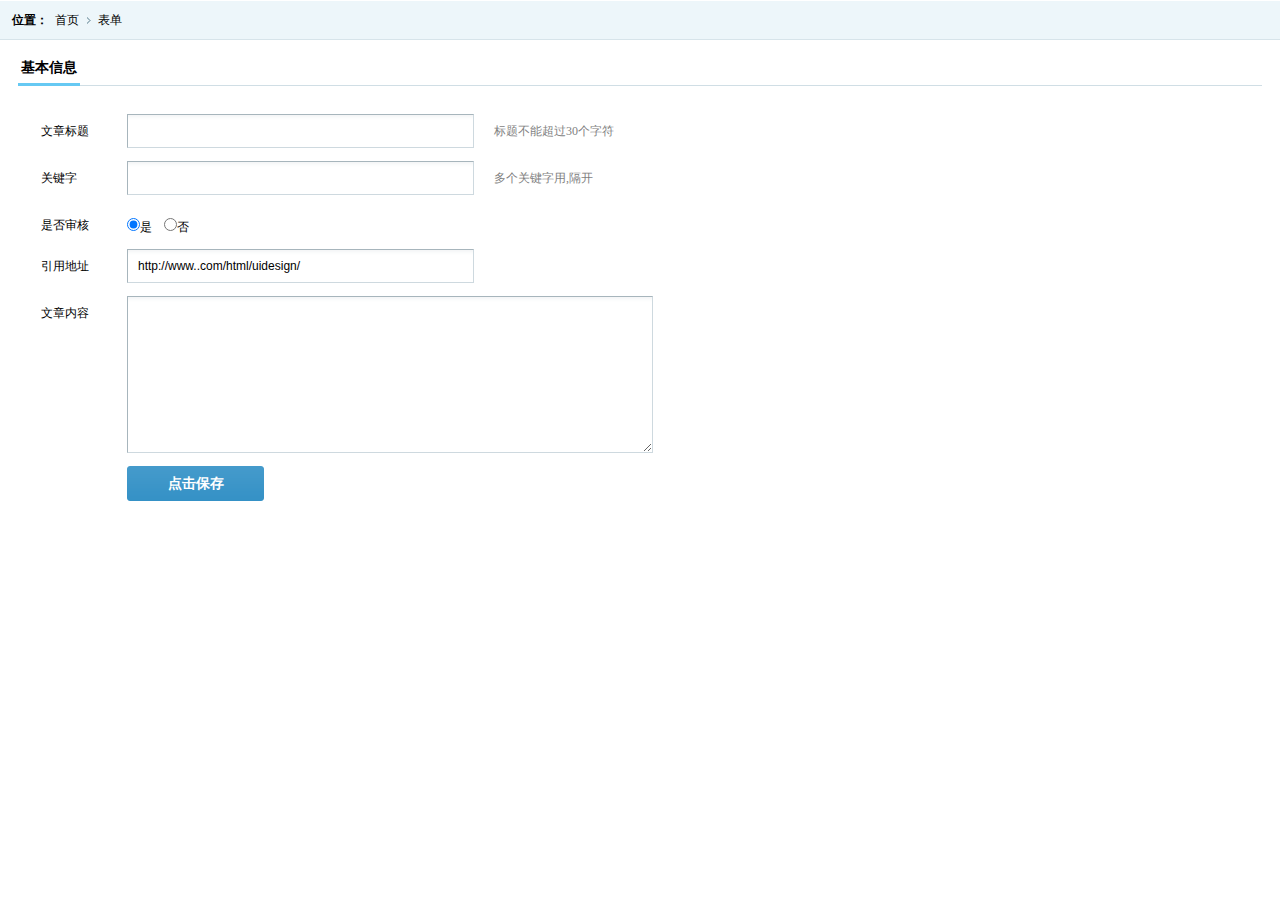
<file: src/main/webapp/cms/form.html>
<!DOCTYPE html PUBLIC "-//W3C//DTD XHTML 1.0 Transitional//EN" "http://www.w3.org/TR/xhtml1/DTD/xhtml1-transitional.dtd">
<html xmlns="http://www.w3.org/1999/xhtml">

	<head>
		<meta http-equiv="Content-Type" content="text/html; charset=utf-8" />
		<title>无标题文档</title>
		<link href="css/style.css" rel="stylesheet" type="text/css" />

	</head>

	<body>

		<div class="place">
			<span>位置：</span>
			<ul class="placeul">
				<li>
					<a href="#">首页</a>
				</li>
				<li>
					<a href="#">表单</a>
				</li>
			</ul>
		</div>

		<div class="formbody">

			<div class="formtitle"><span>基本信息</span></div>

			<ul class="forminfo" id="uu">
				<li><label>文章标题</label><input id="title" type="text" class="dfinput" /><i>标题不能超过30个字符</i></li>
				<li><label>关键字</label><input id="type" type="text" class="dfinput" /><i>多个关键字用,隔开</i></li>
				<li><label>是否审核</label><cite><input name="" type="radio" value="" checked="checked" />是&nbsp;&nbsp;&nbsp;&nbsp;<input name="" type="radio" value="" />否</cite></li>
				<li><label>引用地址</label><input id="src" type="text" class="dfinput" value="http://www..com/html/uidesign/" /></li>
				<li><label>文章内容</label><textarea id="content" cols="" rows="" class="textinput"></textarea></li>
				<li><label>&nbsp;</label><input  id="ssssss" onclick="star()"  type="button" class="btn" value="点击保存" /></li>
			</ul>

		</div>

		<script src="js/jquery.js"></script>
		<script type="text/javascript">
			console.log("ssssss");
			
				function star() {
					window.alert("ddddd");
					var baseurl = "http://localhost:8181/MyProject/article/createArticle";
					//获取参数
					var title = document.getElementById("title").value;
					var type =  document.getElementById("type").value;
					var src = document.getElementById("src").value;
					var content = document.getElementById("content").value;

					$.ajax({
						type: "post",
						url: baseurl,
						async: true,
						data: {
							"articleTitle":title,
							"type":type,
							"src":src,
							"articlePictrue":content
						},
						success: function(result) {
								window.alert("添加成功");
								$("#uu").append("<a  href='http://localhost:8181/MyProject/one/person/information.html'>查看效果</a>");
						},
						error: function() {
							window.alert("请求失败，请联系管理员");
						}
					});

				}

		
		</script>
	</body>

</html>
</file>
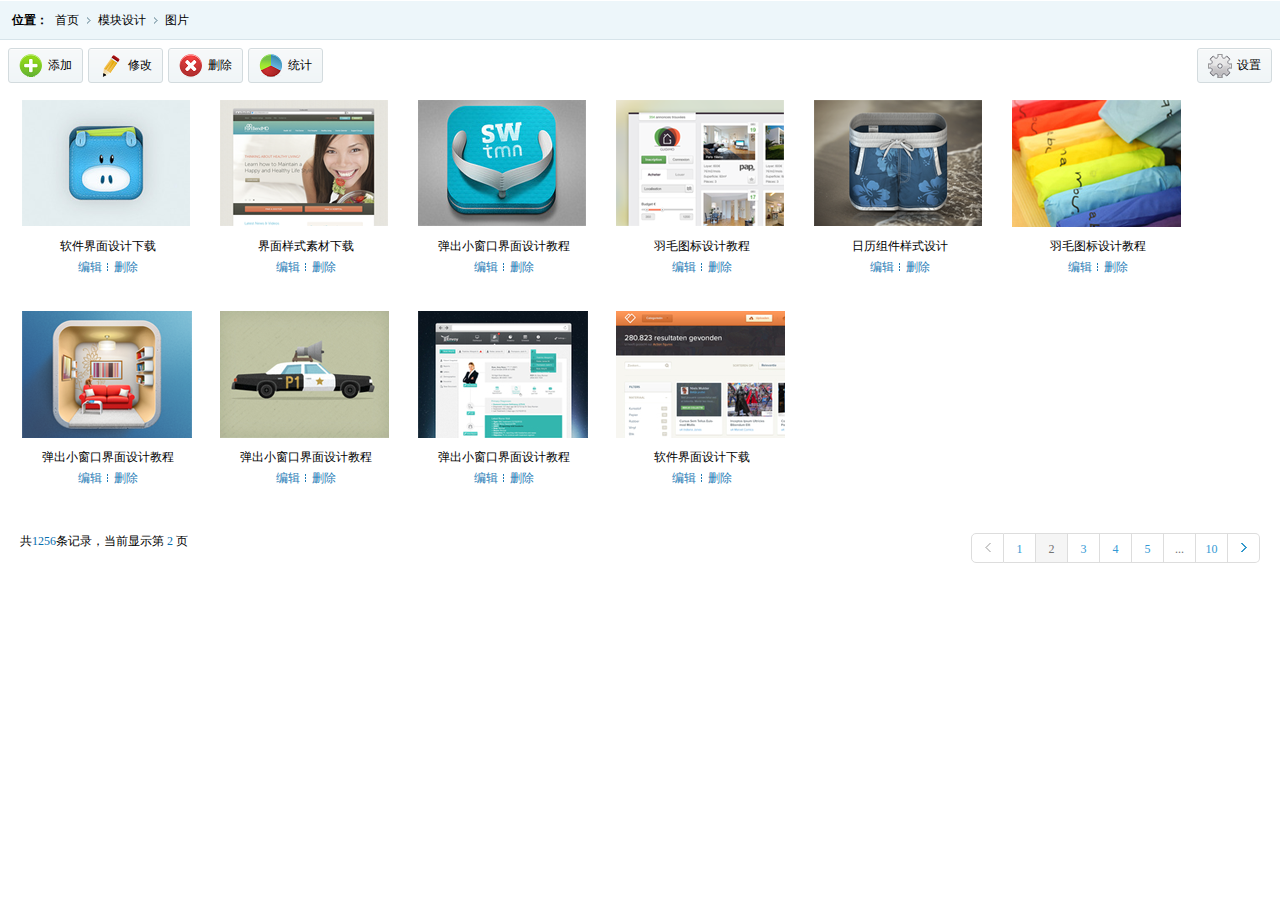
<file: src/main/webapp/cms/imglist.html>
<!DOCTYPE html PUBLIC "-//W3C//DTD XHTML 1.0 Transitional//EN" "http://www.w3.org/TR/xhtml1/DTD/xhtml1-transitional.dtd">
<html xmlns="http://www.w3.org/1999/xhtml">
<head>
<meta http-equiv="Content-Type" content="text/html; charset=utf-8" />
<title>无标题文档</title>
<link href="css/style.css" rel="stylesheet" type="text/css" />
<script type="text/javascript" src="js/jquery.js"></script>
<script language="javascript">
$(function(){	
	//导航切换
	$(".imglist li").click(function(){
		$(".imglist li.selected").removeClass("selected")
		$(this).addClass("selected");
	})	
})	
</script>
</head>


<body>

	<div class="place">
    <span>位置：</span>
    <ul class="placeul">
    <li><a href="#">首页</a></li>
    <li><a href="#">模块设计</a></li>
    <li><a href="#">图片</a></li>
    </ul>
    </div>
    
    <div class="rightinfo">
    
    <div class="tools">
    
    	<ul class="toolbar">
        <li class="click"><span><img src="images/t01.png" /></span>添加</li>
        <li class="click"><span><img src="images/t02.png" /></span>修改</li>
        <li><span><img src="images/t03.png" /></span>删除</li>
        <li><span><img src="images/t04.png" /></span>统计</li>
        </ul>
        
        
        <ul class="toolbar1">
        <li><span><img src="images/t05.png" /></span>设置</li>
        </ul>
    
    </div>
    
    
    <ul class="imglist">
    
    <li class="selected">
    <span><img src="images/img01.png" /></span>
    <h2><a href="#">软件界面设计下载</a></h2>
    <p><a href="#">编辑</a>&nbsp;&nbsp;&nbsp;&nbsp;<a href="#">删除</a></p>
    </li>
    
    <li>
    <span><img src="images/img02.png" /></span>
    <h2><a href="#">界面样式素材下载</a></h2>
    <p><a href="#">编辑</a>&nbsp;&nbsp;&nbsp;&nbsp;<a href="#">删除</a></p>
    </li>
    
    <li>
    <span><img src="images/img03.png" /></span>
    <h2><a href="#">弹出小窗口界面设计教程</a></h2>
    <p><a href="#">编辑</a>&nbsp;&nbsp;&nbsp;&nbsp;<a href="#">删除</a></p>
    </li>
    
    <li>
    <span><img src="images/img04.png" /></span>
    <h2><a href="#">羽毛图标设计教程</a></h2>
    <p><a href="#">编辑</a>&nbsp;&nbsp;&nbsp;&nbsp;<a href="#">删除</a></p>
    </li>
    
    <li>
    <span><img src="images/img05.png" /></span>
    <h2><a href="#">日历组件样式设计</a></h2>
    <p><a href="#">编辑</a>&nbsp;&nbsp;&nbsp;&nbsp;<a href="#">删除</a></p>
    </li>
    
    <li>
    <span><img src="images/img06.png" /></span>
    <h2><a href="#">羽毛图标设计教程</a></h2>
    <p><a href="#">编辑</a>&nbsp;&nbsp;&nbsp;&nbsp;<a href="#">删除</a></p>
    </li>
    
    <li>
    <span><img src="images/img07.png" /></span>
    <h2><a href="#">弹出小窗口界面设计教程</a></h2>
    <p><a href="#">编辑</a>&nbsp;&nbsp;&nbsp;&nbsp;<a href="#">删除</a></p>
    </li>
    
    <li>
    <span><img src="images/img08.png" /></span>
    <h2><a href="#">弹出小窗口界面设计教程</a></h2>
    <p><a href="#">编辑</a>&nbsp;&nbsp;&nbsp;&nbsp;<a href="#">删除</a></p>
    </li>
    
    <li>
    <span><img src="images/img09.png" /></span>
    <h2><a href="#">弹出小窗口界面设计教程</a></h2>
    <p><a href="#">编辑</a>&nbsp;&nbsp;&nbsp;&nbsp;<a href="#">删除</a></p>
    </li>
    
    <li>
    <span><img src="images/img10.png" /></span>
    <h2><a href="#">软件界面设计下载</a></h2>
    <p><a href="#">编辑</a>&nbsp;&nbsp;&nbsp;&nbsp;<a href="#">删除</a></p>
    </li>
    
    </ul>
    
    
   
    <div class="pagin">
    	<div class="message">共<i class="blue">1256</i>条记录，当前显示第&nbsp;<i class="blue">2&nbsp;</i>页</div>
        <ul class="paginList">
        <li class="paginItem"><a href="javascript:;"><span class="pagepre"></span></a></li>
        <li class="paginItem"><a href="javascript:;">1</a></li>
        <li class="paginItem current"><a href="javascript:;">2</a></li>
        <li class="paginItem"><a href="javascript:;">3</a></li>
        <li class="paginItem"><a href="javascript:;">4</a></li>
        <li class="paginItem"><a href="javascript:;">5</a></li>
        <li class="paginItem more"><a href="javascript:;">...</a></li>
        <li class="paginItem"><a href="javascript:;">10</a></li>
        <li class="paginItem"><a href="javascript:;"><span class="pagenxt"></span></a></li>
        </ul>
    </div>
    
    
    <div class="tip">
    	<div class="tiptop"><span>提示信息</span><a></a></div>
        
      <div class="tipinfo">
        <span><img src="images/ticon.png" /></span>
        <div class="tipright">
        <p>是否确认对信息的修改 ？</p>
        <cite>如果是请点击确定按钮 ，否则请点取消。</cite>
        </div>
        </div>
        
        <div class="tipbtn">
        <input name="" type="button"  class="sure" value="确定" />&nbsp;
        <input name="" type="button"  class="cancel" value="取消" />
        </div>
    
    </div>
    
    
    
    
    </div>
</body>
</html>
</file>
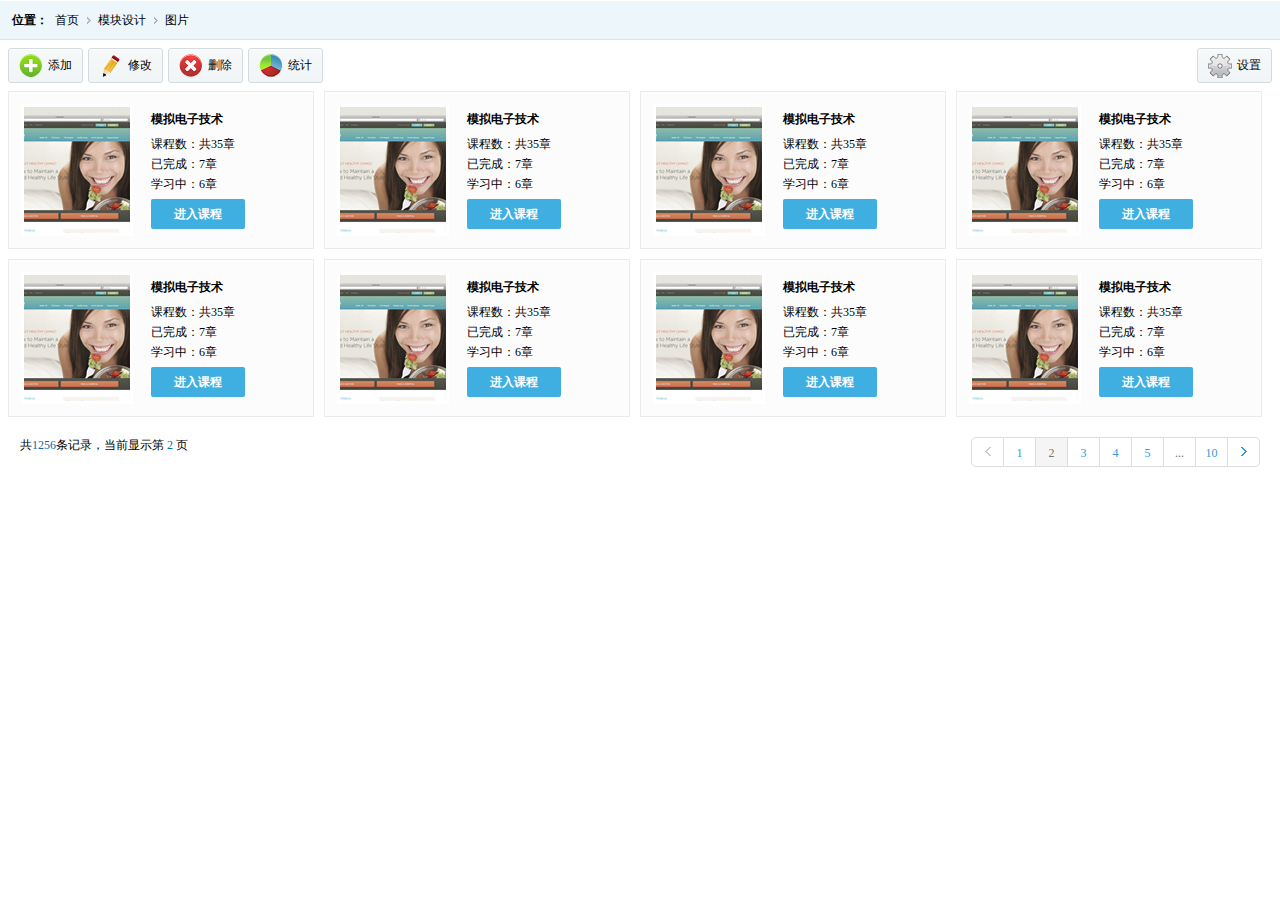
<file: src/main/webapp/cms/imglist1.html>
<!DOCTYPE html PUBLIC "-//W3C//DTD XHTML 1.0 Transitional//EN" "http://www.w3.org/TR/xhtml1/DTD/xhtml1-transitional.dtd">
<html xmlns="http://www.w3.org/1999/xhtml">
<head>
<meta http-equiv="Content-Type" content="text/html; charset=utf-8" />
<title>无标题文档</title>
<link href="css/style.css" rel="stylesheet" type="text/css" />
<script type="text/javascript" src="js/jquery.js"></script>
<script language="javascript">
$(function(){	
	//导航切换
	$(".imglist li").click(function(){
		$(".imglist li.selected").removeClass("selected")
		$(this).addClass("selected");
	})	
})	
</script>
</head>


<body>

	<div class="place">
    <span>位置：</span>
    <ul class="placeul">
    <li><a href="#">首页</a></li>
    <li><a href="#">模块设计</a></li>
    <li><a href="#">图片</a></li>
    </ul>
    </div>
    
    <div class="rightinfo">
    
    <div class="tools">
    
    	<ul class="toolbar">
        <li class="click"><span><img src="images/t01.png" /></span>添加</li>
        <li class="click"><span><img src="images/t02.png" /></span>修改</li>
        <li><span><img src="images/t03.png" /></span>删除</li>
        <li><span><img src="images/t04.png" /></span>统计</li>
        </ul>
        
        
        <ul class="toolbar1">
        <li><span><img src="images/t05.png" /></span>设置</li>
        </ul>
    
    </div>
    
    
    
    <ul class="classlist">
    
    <li>
    <span><img src="images/001.jpg" /></span>
    <div class="lright">
    <h2>模拟电子技术</h2>
    <p>课程数：共35章<br />已完成：7章<br />学习中：6章</p>
    <a class="enter">进入课程</a>
    </div>
    </li>
    
    <li>
    <span><img src="images/001.jpg" /></span>
    <div class="lright">
    <h2>模拟电子技术</h2>
    <p>课程数：共35章<br />已完成：7章<br />学习中：6章</p>
    <a class="enter">进入课程</a>
    </div>
    </li>
    
    <li>
    <span><img src="images/001.jpg" /></span>
    <div class="lright">
    <h2>模拟电子技术</h2>
    <p>课程数：共35章<br />已完成：7章<br />学习中：6章</p>
    <a class="enter">进入课程</a>
    </div>
    </li>
    
    <li>
    <span><img src="images/001.jpg" /></span>
    <div class="lright">
    <h2>模拟电子技术</h2>
    <p>课程数：共35章<br />已完成：7章<br />学习中：6章</p>
    <a class="enter">进入课程</a>
    </div>
    </li>
    
    <li>
    <span><img src="images/001.jpg" /></span>
    <div class="lright">
    <h2>模拟电子技术</h2>
    <p>课程数：共35章<br />已完成：7章<br />学习中：6章</p>
    <a class="enter">进入课程</a>
    </div>
    </li>
    
    <li>
    <span><img src="images/001.jpg" /></span>
    <div class="lright">
    <h2>模拟电子技术</h2>
    <p>课程数：共35章<br />已完成：7章<br />学习中：6章</p>
    <a class="enter">进入课程</a>
    </div>
    </li>
    
    <li>
    <span><img src="images/001.jpg" /></span>
    <div class="lright">
    <h2>模拟电子技术</h2>
    <p>课程数：共35章<br />已完成：7章<br />学习中：6章</p>
    <a class="enter">进入课程</a>
    </div>
    </li>
    
    <li>
    <span><img src="images/001.jpg" /></span>
    <div class="lright">
    <h2>模拟电子技术</h2>
    <p>课程数：共35章<br />已完成：7章<br />学习中：6章</p>
    <a class="enter">进入课程</a>
    </div>
    </li>
    
    </ul>
    
    <div class="clear"></div>
   
    <div class="pagin">
    	<div class="message">共<i class="blue">1256</i>条记录，当前显示第&nbsp;<i class="blue">2&nbsp;</i>页</div>
        <ul class="paginList">
        <li class="paginItem"><a href="javascript:;"><span class="pagepre"></span></a></li>
        <li class="paginItem"><a href="javascript:;">1</a></li>
        <li class="paginItem current"><a href="javascript:;">2</a></li>
        <li class="paginItem"><a href="javascript:;">3</a></li>
        <li class="paginItem"><a href="javascript:;">4</a></li>
        <li class="paginItem"><a href="javascript:;">5</a></li>
        <li class="paginItem more"><a href="javascript:;">...</a></li>
        <li class="paginItem"><a href="javascript:;">10</a></li>
        <li class="paginItem"><a href="javascript:;"><span class="pagenxt"></span></a></li>
        </ul>
    </div>
    
    
    <div class="tip">
    	<div class="tiptop"><span>提示信息</span><a></a></div>
        
      <div class="tipinfo">
        <span><img src="images/ticon.png" /></span>
        <div class="tipright">
        <p>是否确认对信息的修改 ？</p>
        <cite>如果是请点击确定按钮 ，否则请点取消。</cite>
        </div>
        </div>
        
        <div class="tipbtn">
        <input name="" type="button"  class="sure" value="确定" />&nbsp;
        <input name="" type="button"  class="cancel" value="取消" />
        </div>
    
    </div>
    
    
    
    
    </div>
</body>
</html>
</file>
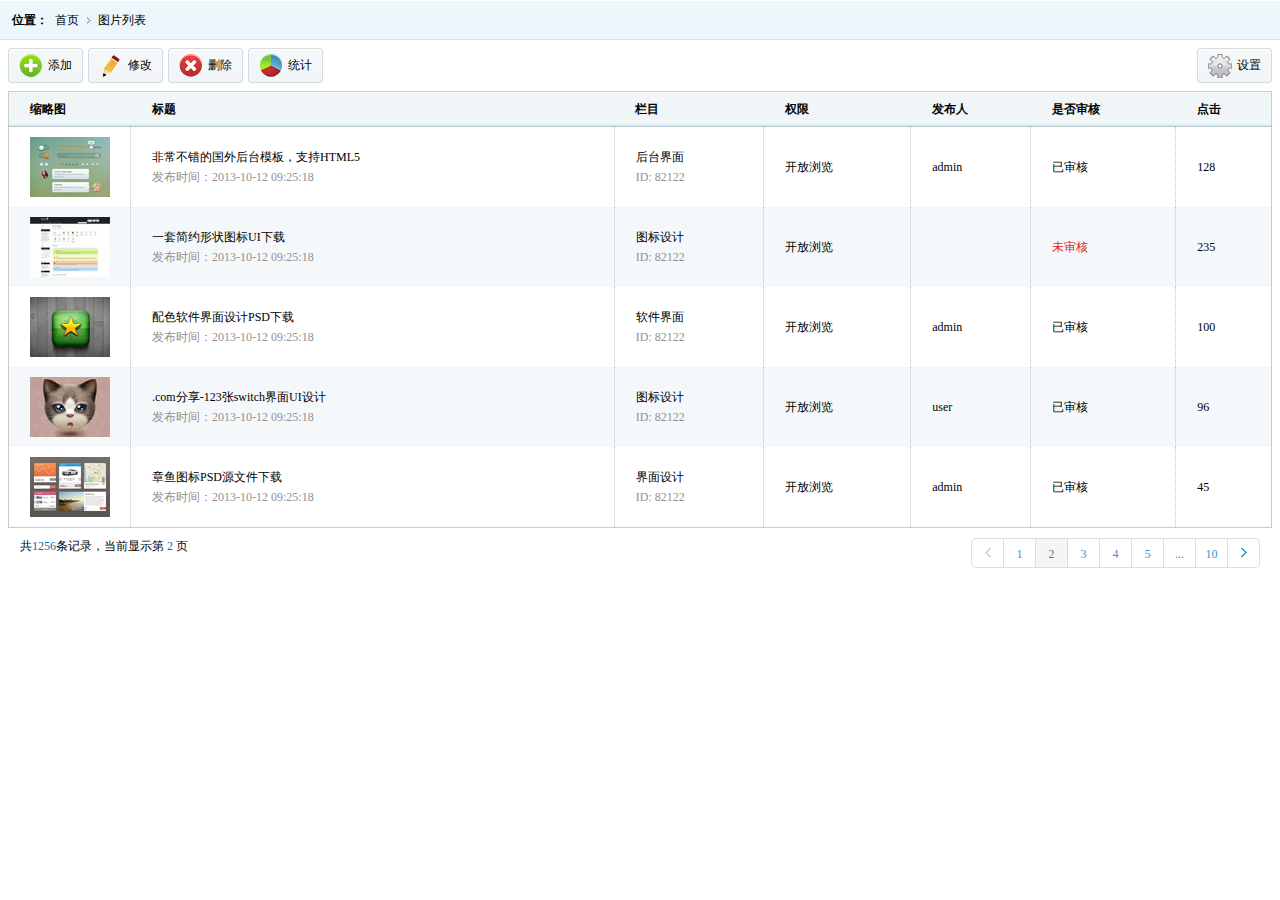
<file: src/main/webapp/cms/imgtable.html>
<!DOCTYPE html PUBLIC "-//W3C//DTD XHTML 1.0 Transitional//EN" "http://www.w3.org/TR/xhtml1/DTD/xhtml1-transitional.dtd">
<html xmlns="http://www.w3.org/1999/xhtml">
<head>
<meta http-equiv="Content-Type" content="text/html; charset=utf-8" />
<title>无标题文档</title>
<link href="css/style.css" rel="stylesheet" type="text/css" />
<script type="text/javascript" src="js/jquery.js"></script>
<script language="javascript">
$(function(){	
	//导航切换
	$(".imglist li").click(function(){
		$(".imglist li.selected").removeClass("selected")
		$(this).addClass("selected");
	})	
})	
</script>
<script type="text/javascript">
$(document).ready(function(){
  $(".click").click(function(){
  $(".tip").fadeIn(200);
  });
  
  $(".tiptop a").click(function(){
  $(".tip").fadeOut(200);
});

  $(".sure").click(function(){
  $(".tip").fadeOut(100);
});

  $(".cancel").click(function(){
  $(".tip").fadeOut(100);
});

});
</script>
</head>


<body>

	<div class="place">
    <span>位置：</span>
    <ul class="placeul">
    <li><a href="#">首页</a></li>
    <li><a href="#">图片列表</a></li>
    </ul>
    </div>
    
    <div class="rightinfo">
    
    <div class="tools">
    
    	<ul class="toolbar">
        <li class="click"><span><img src="images/t01.png" /></span>添加</li>
        <li class="click"><span><img src="images/t02.png" /></span>修改</li>
        <li><span><img src="images/t03.png" /></span>删除</li>
        <li><span><img src="images/t04.png" /></span>统计</li>
        </ul>
        
        
        <ul class="toolbar1">
        <li><span><img src="images/t05.png" /></span>设置</li>
        </ul>
    
    </div>
    
    
    <table class="imgtable">
    
    <thead>
    <tr>
    <th width="100px;">缩略图</th>
    <th>标题</th>
    <th>栏目</th>
    <th>权限</th>
    <th>发布人</th>
    <th>是否审核</th>
    <th>点击</th>
    </tr>
    </thead>
    
    <tbody>
    
    <tr>
    <td class="imgtd"><img src="images/img11.png" /></td>
    <td><a href="#">非常不错的国外后台模板，支持HTML5</a><p>发布时间：2013-10-12 09:25:18</p></td>
    <td>后台界面<p>ID: 82122</p></td>
    <td>开放浏览</td>
    <td>admin</td>
    <td>已审核</td>
    <td>128</td>
    </tr>
    
    <tr>
    <td class="imgtd"><img src="images/img12.png" /></td>
    <td><a href="#">一套简约形状图标UI下载</a><p>发布时间：2013-10-12 09:25:18</p></td>
    <td>图标设计<p>ID: 82122</p></td>
    <td>开放浏览</td>
    <td></td>
    <td><i>未审核</i></td>
    <td>235</td>
    </tr>
    
    <tr>
    <td class="imgtd"><img src="images/img13.png" /></td>
    <td><a href="#">配色软件界面设计PSD下载</a><p>发布时间：2013-10-12 09:25:18</p></td>
    <td>软件界面<p>ID: 82122</p></td>
    <td>开放浏览</td>
    <td>admin</td>
    <td>已审核</td>
    <td>100</td>
    </tr>
    
    <tr>
    <td class="imgtd"><img src="images/img14.png" /></td>
    <td><a href="#">.com分享-123张switch界面UI设计</a><p>发布时间：2013-10-12 09:25:18</p></td>
    <td>图标设计<p>ID: 82122</p></td>
    <td>开放浏览</td>
    <td>user</td>
    <td>已审核</td>
    <td>96</td>
    </tr>
    
    <tr>
    <td class="imgtd"><img src="images/img15.png" /></td>
    <td><a href="#">章鱼图标PSD源文件下载</a><p>发布时间：2013-10-12 09:25:18</p></td>
    <td>界面设计<p>ID: 82122</p></td>
    <td>开放浏览</td>
    <td>admin</td>
    <td>已审核</td>
    <td>45</td>
    </tr>
    
    </tbody>
    
    </table>
    
    
    
    
    
   
    <div class="pagin">
    	<div class="message">共<i class="blue">1256</i>条记录，当前显示第&nbsp;<i class="blue">2&nbsp;</i>页</div>
        <ul class="paginList">
        <li class="paginItem"><a href="javascript:;"><span class="pagepre"></span></a></li>
        <li class="paginItem"><a href="javascript:;">1</a></li>
        <li class="paginItem current"><a href="javascript:;">2</a></li>
        <li class="paginItem"><a href="javascript:;">3</a></li>
        <li class="paginItem"><a href="javascript:;">4</a></li>
        <li class="paginItem"><a href="javascript:;">5</a></li>
        <li class="paginItem more"><a href="javascript:;">...</a></li>
        <li class="paginItem"><a href="javascript:;">10</a></li>
        <li class="paginItem"><a href="javascript:;"><span class="pagenxt"></span></a></li>
        </ul>
    </div>
    
    
    <div class="tip">
    	<div class="tiptop"><span>提示信息</span><a></a></div>
        
      <div class="tipinfo">
        <span><img src="images/ticon.png" /></span>
        <div class="tipright">
        <p>是否确认对信息的修改 ？</p>
        <cite>如果是请点击确定按钮 ，否则请点取消。</cite>
        </div>
        </div>
        
        <div class="tipbtn">
        <input name="" type="button"  class="sure" value="确定" />&nbsp;
        <input name="" type="button"  class="cancel" value="取消" />
        </div>
    
    </div>
    
    
    
    
    </div>
    
    <div class="tip">
    	<div class="tiptop"><span>提示信息</span><a></a></div>
        
      <div class="tipinfo">
        <span><img src="images/ticon.png" /></span>
        <div class="tipright">
        <p>是否确认对信息的修改 ？</p>
        <cite>如果是请点击确定按钮 ，否则请点取消。</cite>
        </div>
        </div>
        
        <div class="tipbtn">
        <input name="" type="button"  class="sure" value="确定" />&nbsp;
        <input name="" type="button"  class="cancel" value="取消" />
        </div>
    
    </div>
    
<script type="text/javascript">
	$('.imgtable tbody tr:odd').addClass('odd');
	</script>
</body>
</html>
</file>
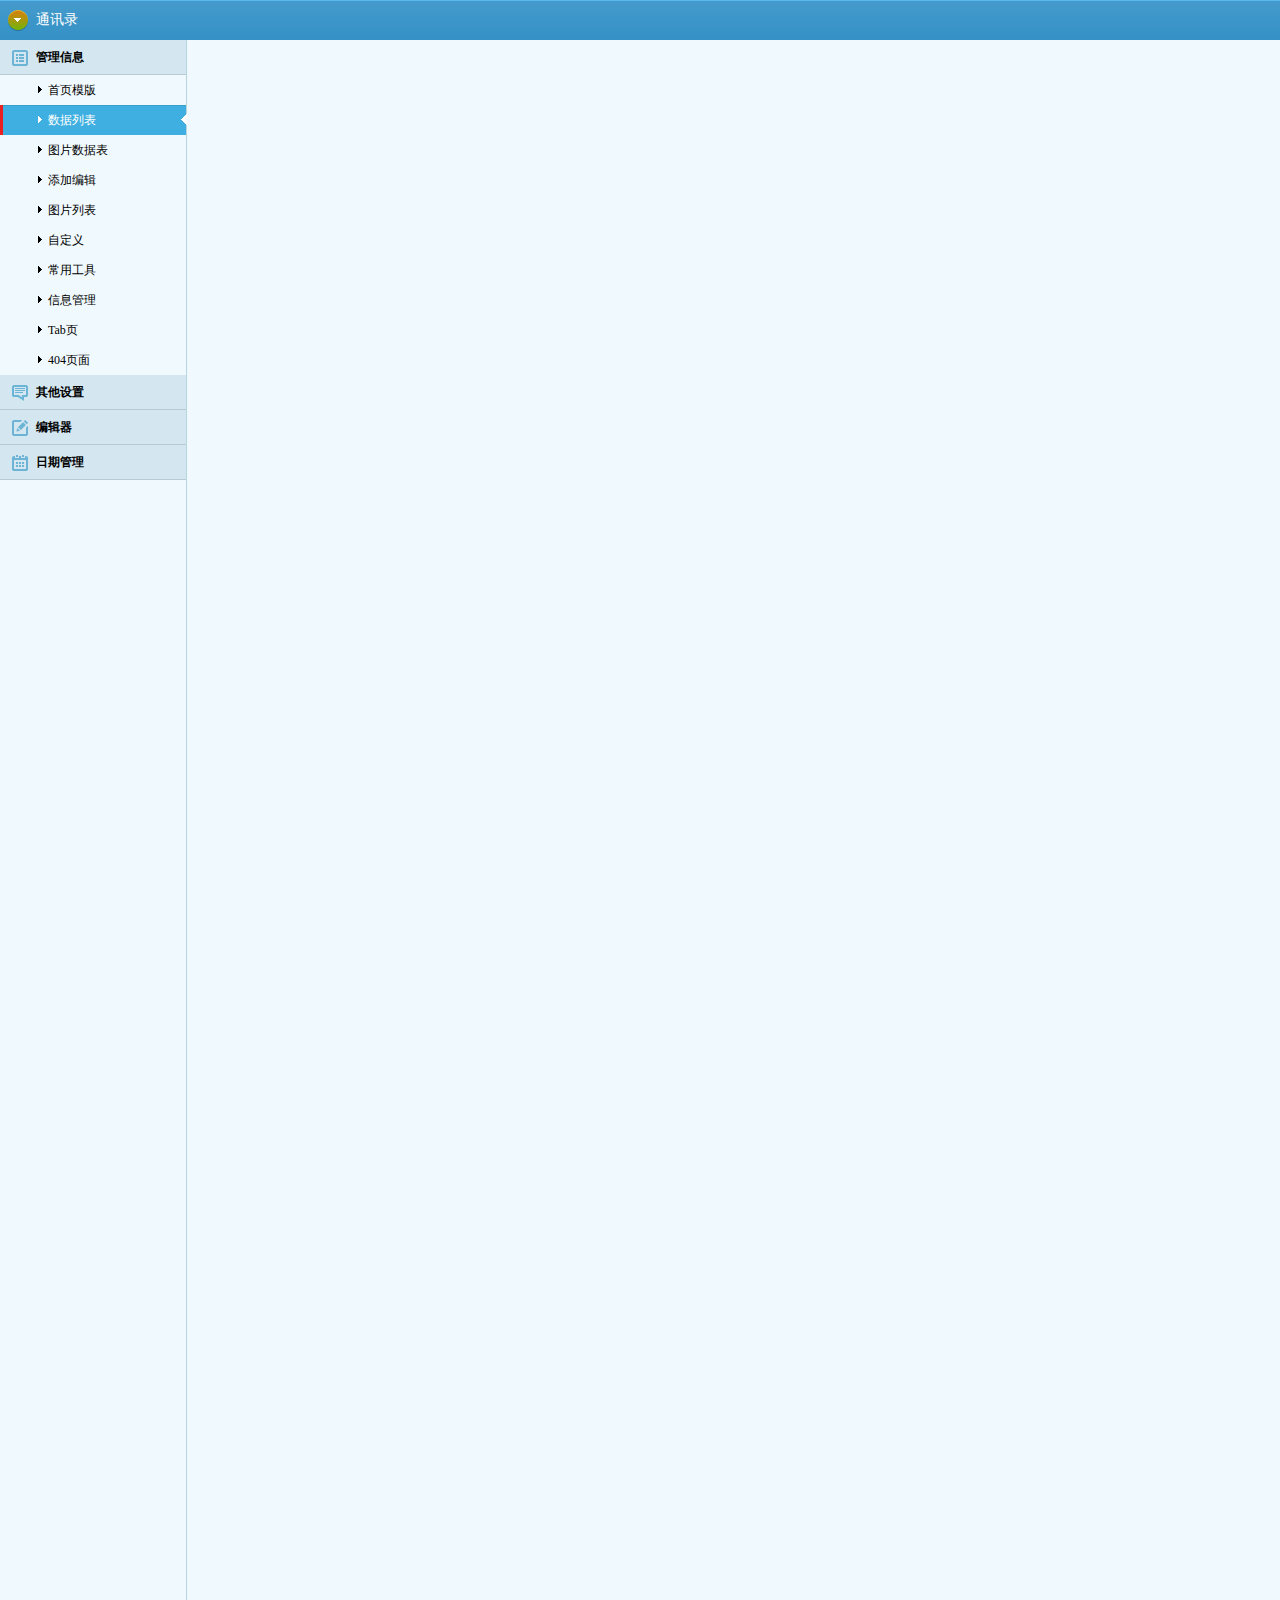
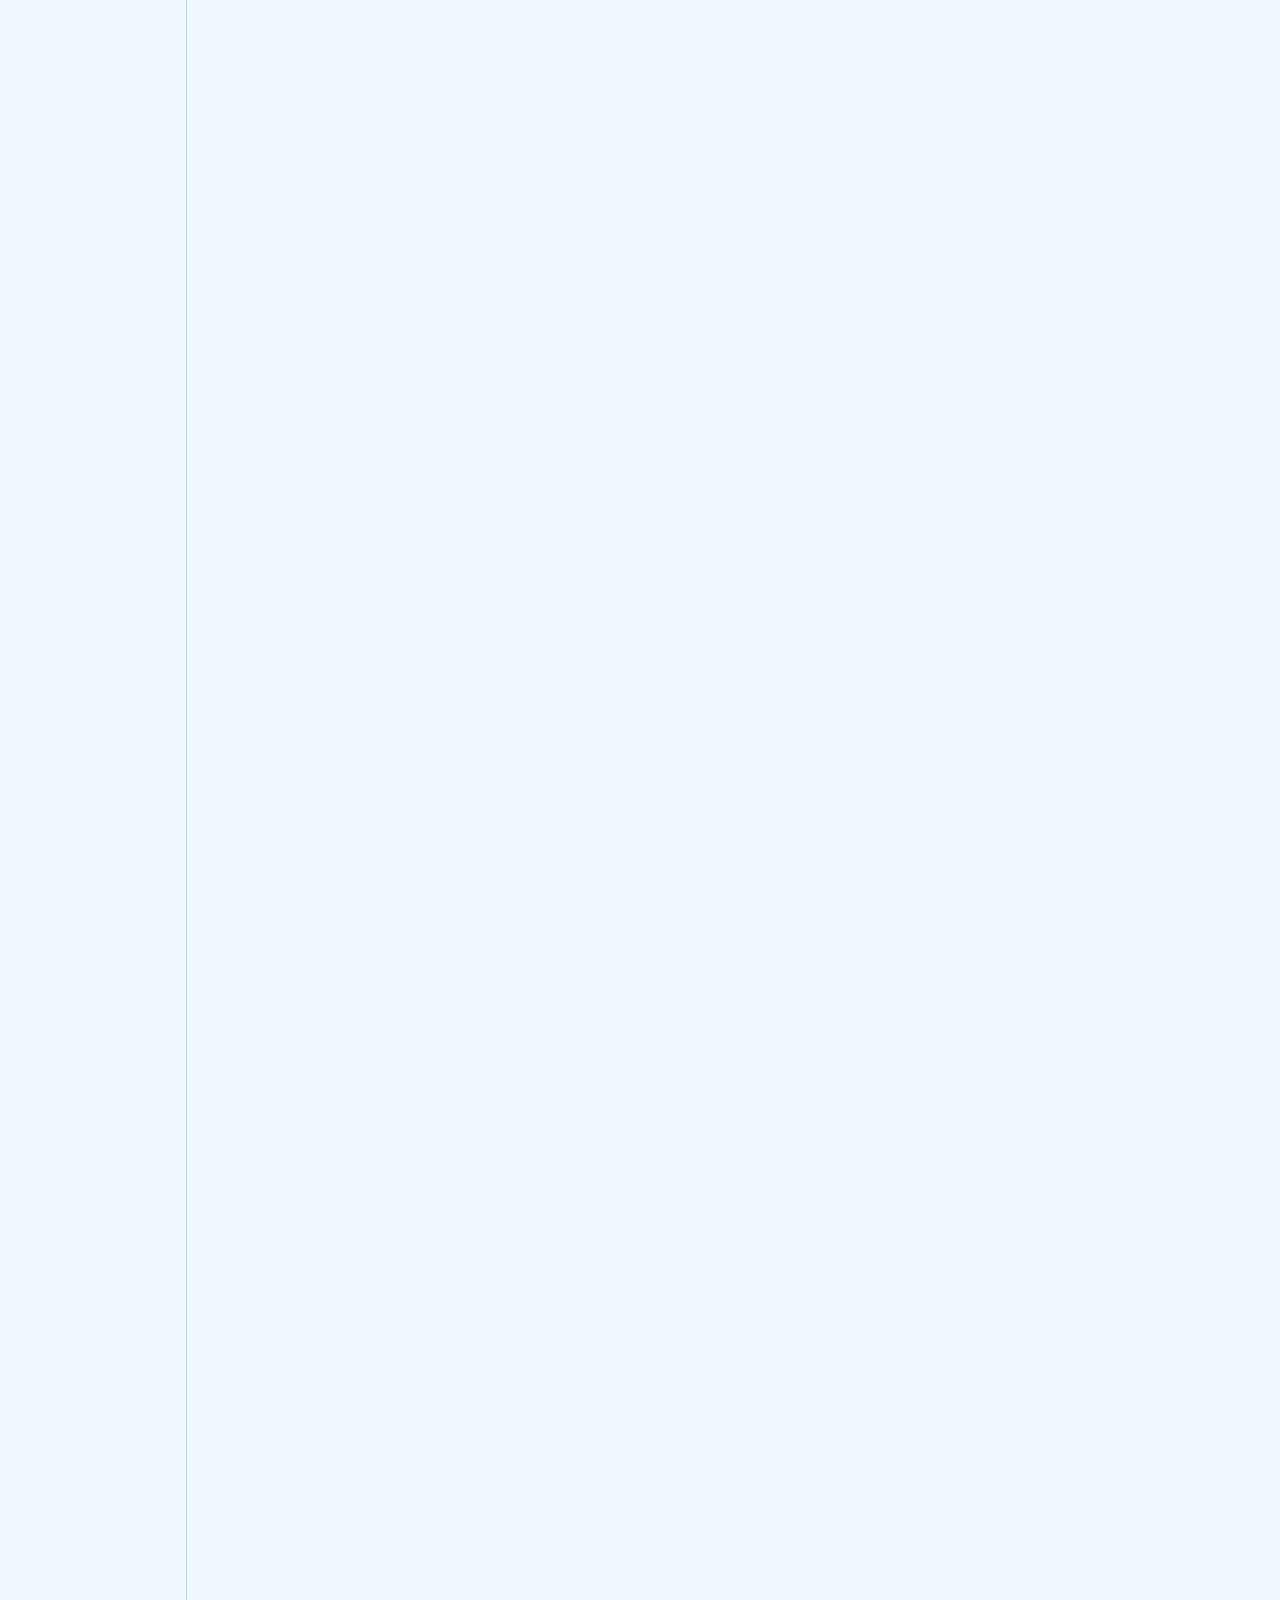
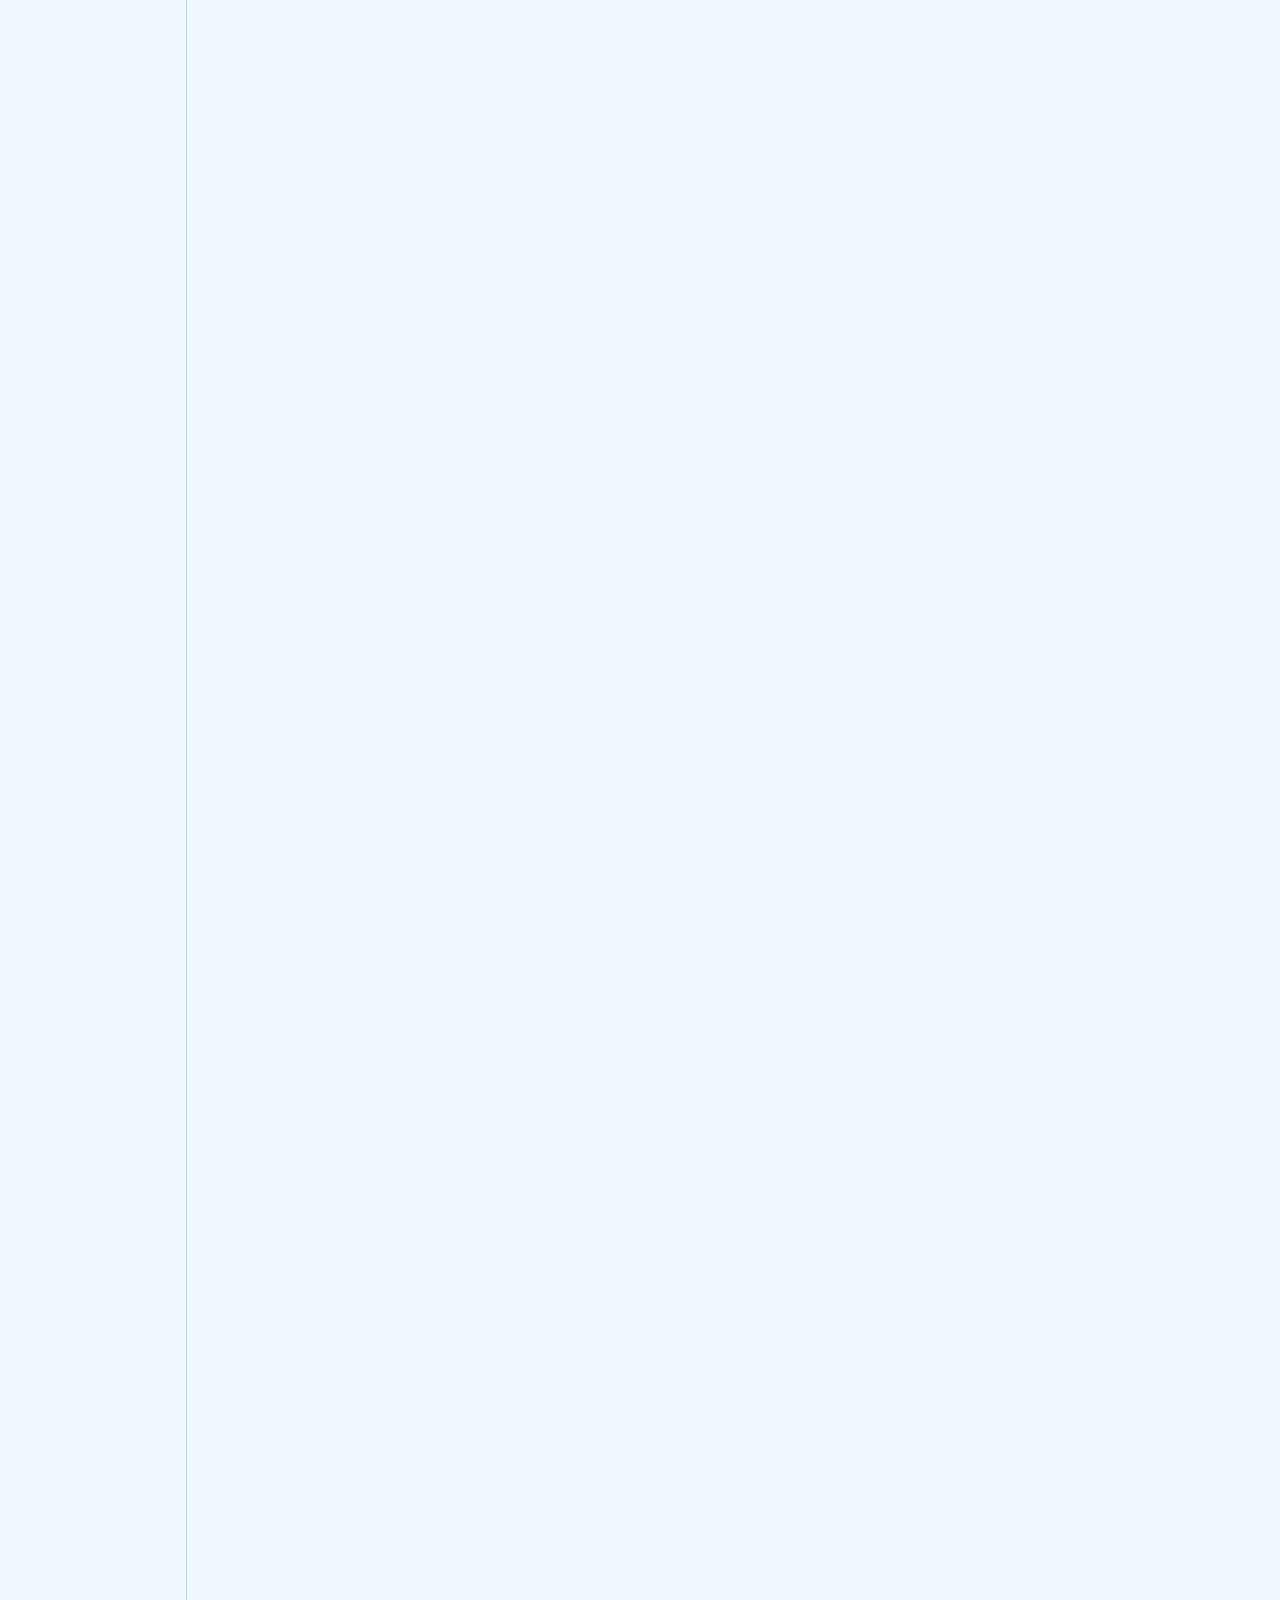
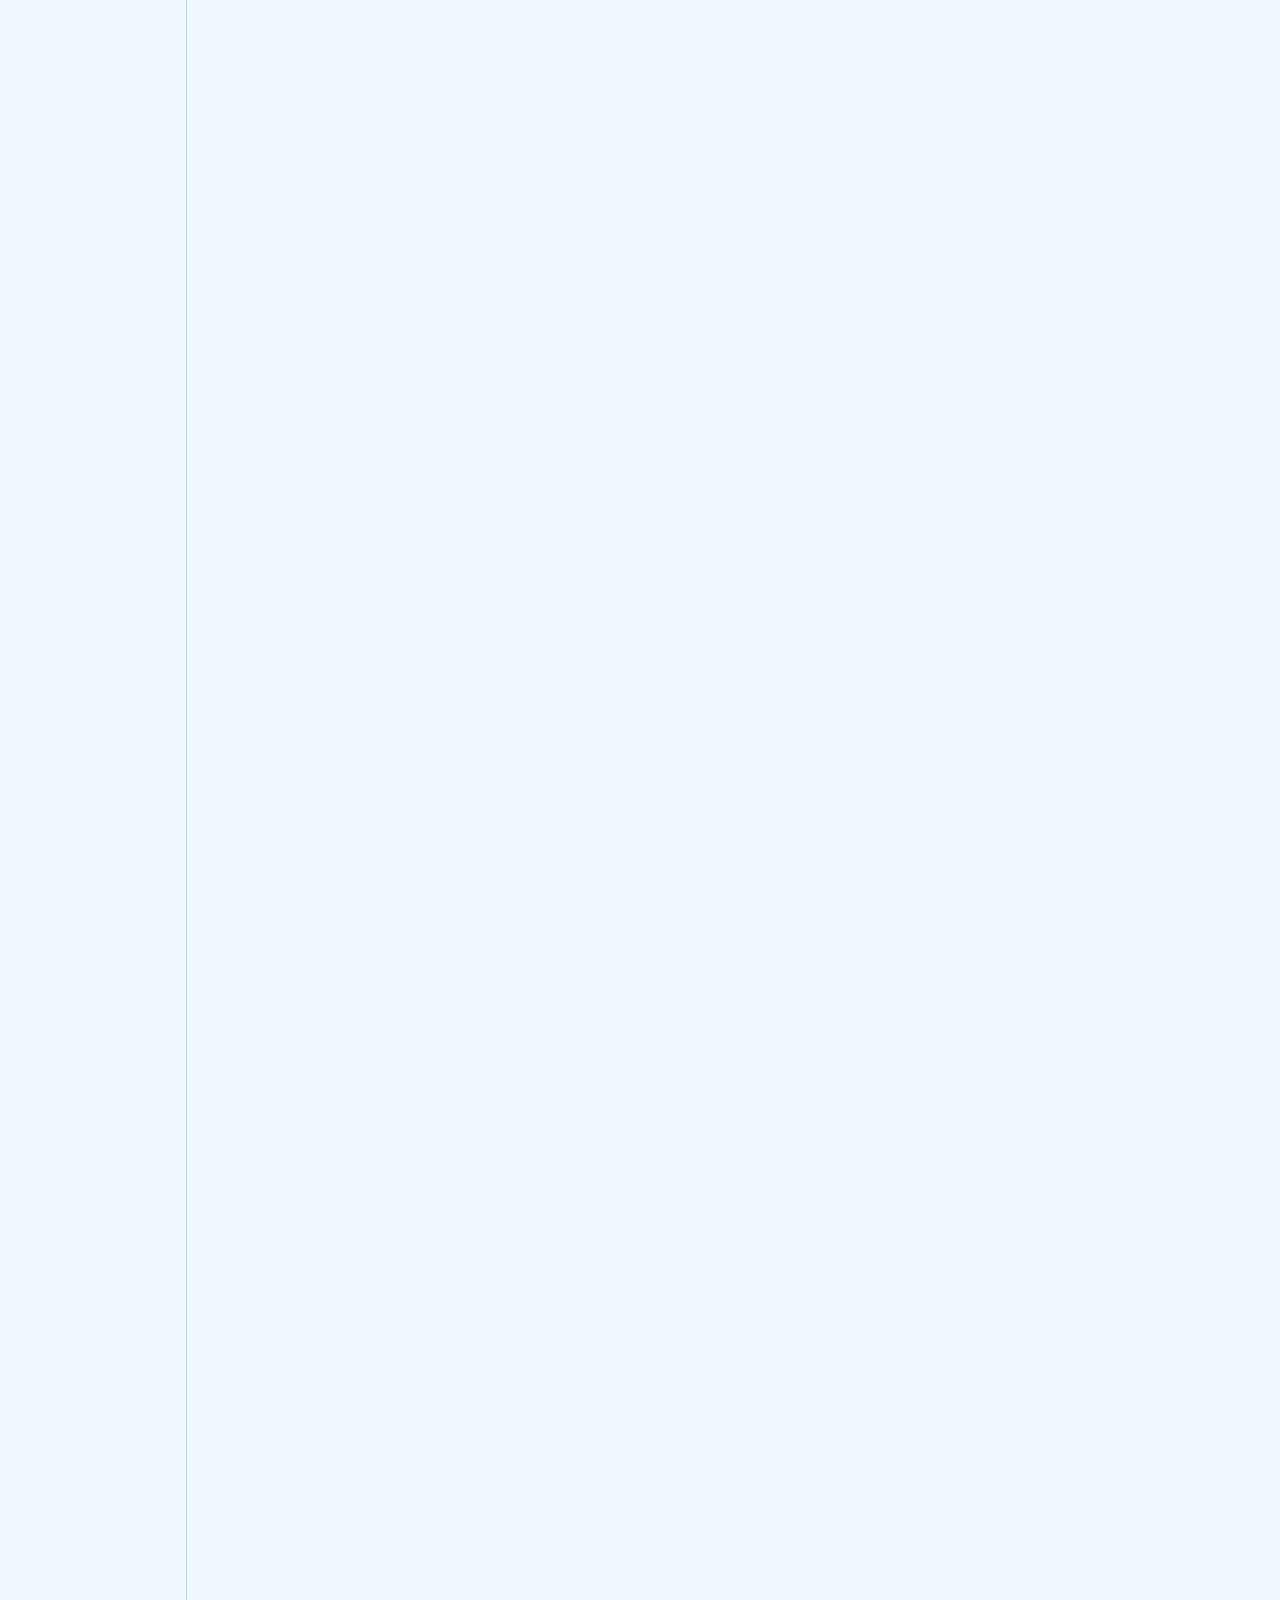
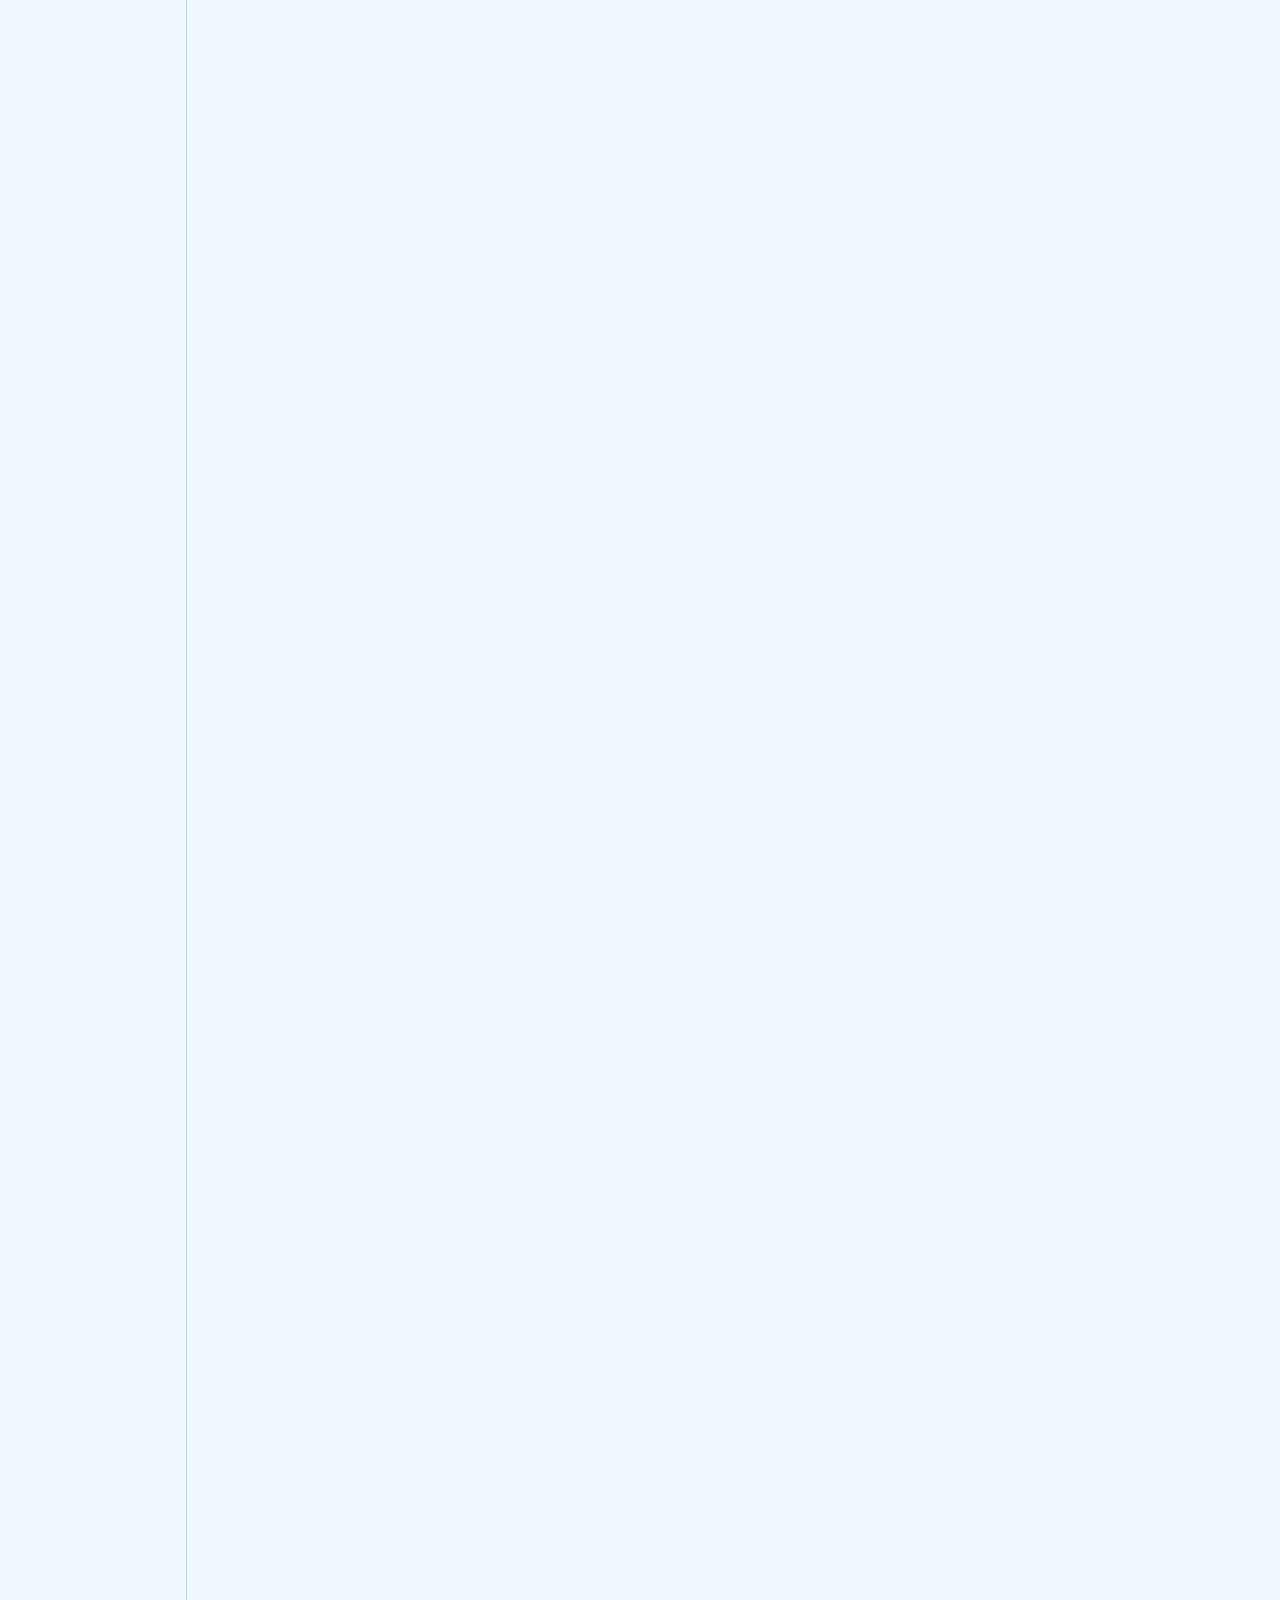
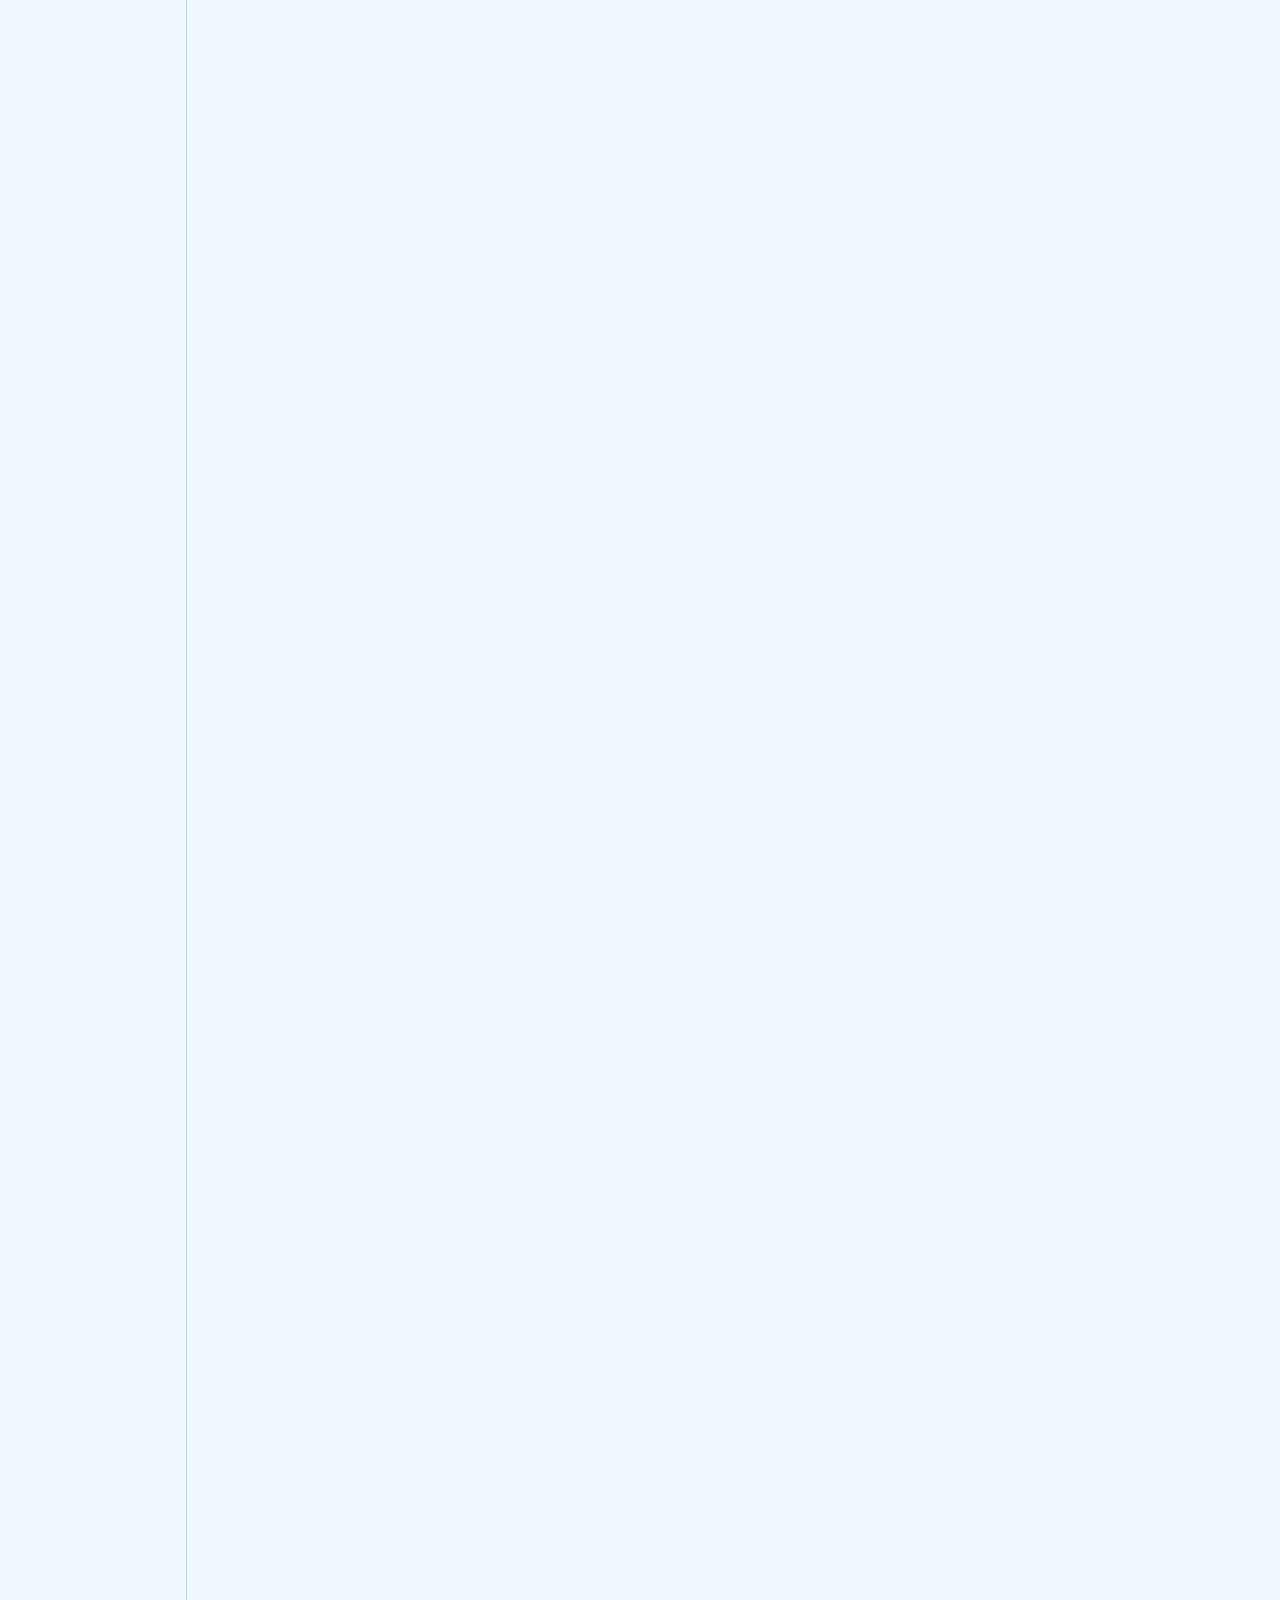
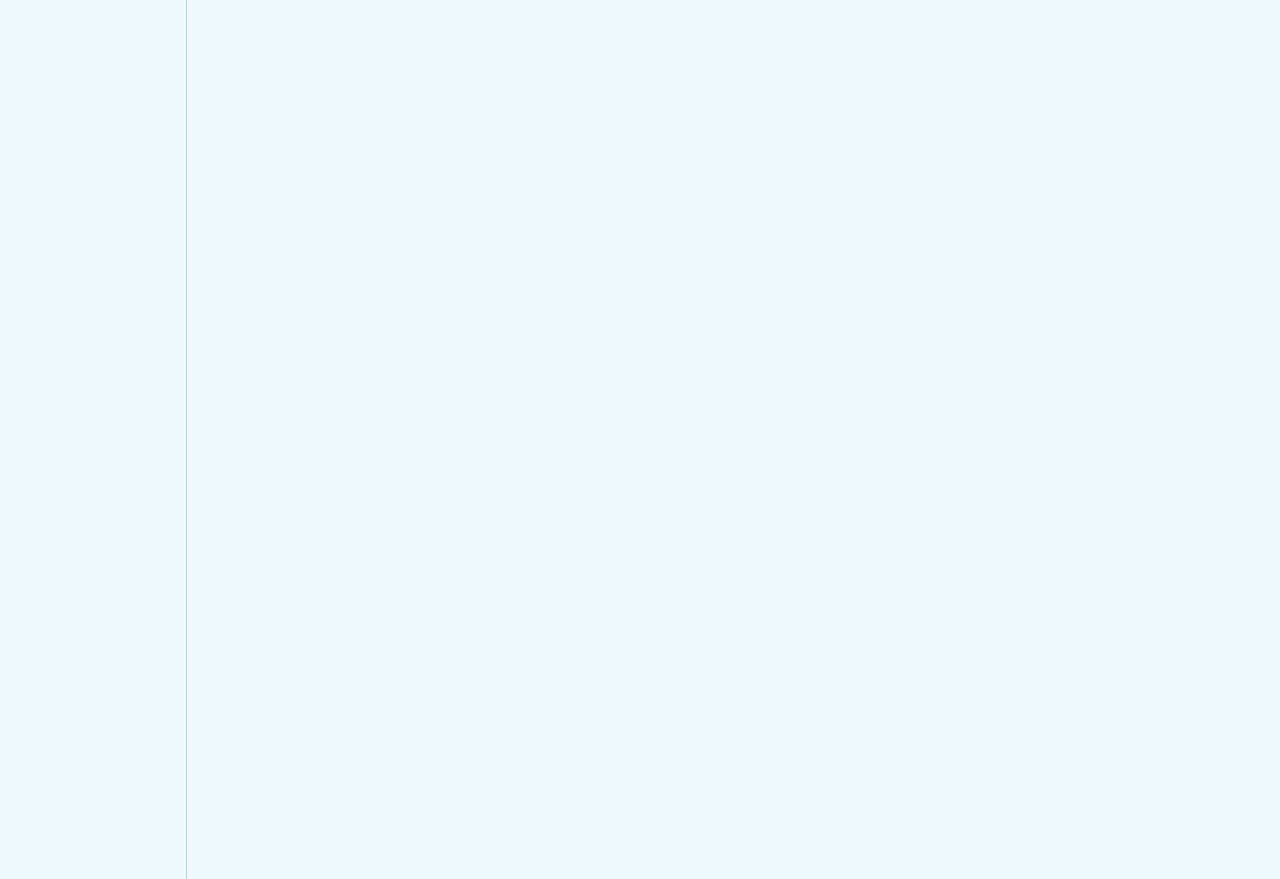
<file: src/main/webapp/cms/left.html>
﻿<!DOCTYPE html PUBLIC "-//W3C//DTD XHTML 1.0 Transitional//EN" "http://www.w3.org/TR/xhtml1/DTD/xhtml1-transitional.dtd">
<html xmlns="http://www.w3.org/1999/xhtml">
<head>
<meta http-equiv="Content-Type" content="text/html; charset=utf-8" />
<title>无标题文档</title>
<link href="css/style.css" rel="stylesheet" type="text/css" />
<script language="JavaScript" src="js/jquery.js"></script>

<script type="text/javascript">
$(function(){	
	//导航切换
	$(".menuson li").click(function(){
		$(".menuson li.active").removeClass("active")
		$(this).addClass("active");
	});
	
	$('.title').click(function(){
		var $ul = $(this).next('ul');
		$('dd').find('ul').slideUp();
		if($ul.is(':visible')){
			$(this).next('ul').slideUp();
		}else{
			$(this).next('ul').slideDown();
		}
	});
})	
</script>


</head>

<body style="background:#f0f9fd;">
	<div class="lefttop"><span></span>通讯录</div>
    
    <dl class="leftmenu">
        
    <dd>
    <div class="title">
    <span><img src="images/leftico01.png" /></span>管理信息
    </div>
    	<ul class="menuson">
        <li><cite></cite><a href="index.html" target="rightFrame">首页模版</a><i></i></li>
        <li class="active"><cite></cite><a href="right.html" target="rightFrame">数据列表</a><i></i></li>
        <li><cite></cite><a href="imgtable.html" target="rightFrame">图片数据表</a><i></i></li>
        <li><cite></cite><a href="form.html" target="rightFrame">添加编辑</a><i></i></li>
        <li><cite></cite><a href="imglist.html" target="rightFrame">图片列表</a><i></i></li>
        <li><cite></cite><a href="imglist1.html" target="rightFrame">自定义</a><i></i></li>
        <li><cite></cite><a href="tools.html" target="rightFrame">常用工具</a><i></i></li>
        <li><cite></cite><a href="filelist.html" target="rightFrame">信息管理</a><i></i></li>
        <li><cite></cite><a href="tab.html" target="rightFrame">Tab页</a><i></i></li>
        <li><cite></cite><a href="error.html" target="rightFrame">404页面</a><i></i></li>
        </ul>    
    </dd>
        
    
    <dd>
    <div class="title">
    <span><img src="images/leftico02.png" /></span>其他设置
    </div>
    <ul class="menuson">
        <li><cite></cite><a href="#">编辑内容</a><i></i></li>
        <li><cite></cite><a href="#">发布信息</a><i></i></li>
        <li><cite></cite><a href="#">档案列表显示</a><i></i></li>
        </ul>     
    </dd> 
    
    
    <dd><div class="title"><span><img src="images/leftico03.png" /></span>编辑器</div>
    <ul class="menuson">
        <li><cite></cite><a href="#">自定义</a><i></i></li>
        <li><cite></cite><a href="#">常用资料</a><i></i></li>
        <li><cite></cite><a href="#">信息列表</a><i></i></li>
        <li><cite></cite><a href="#">其他</a><i></i></li>
    </ul>    
    </dd>  
    
    
    <dd><div class="title"><span><img src="images/leftico04.png" /></span>日期管理</div>
    <ul class="menuson">
        <li><cite></cite><a href="#">自定义</a><i></i></li>
        <li><cite></cite><a href="#">常用资料</a><i></i></li>
        <li><cite></cite><a href="#">信息列表</a><i></i></li>
        <li><cite></cite><a href="#">其他</a><i></i></li>
    </ul>
    
    </dd>   
    
    </dl>
</body>
</html>
</file>
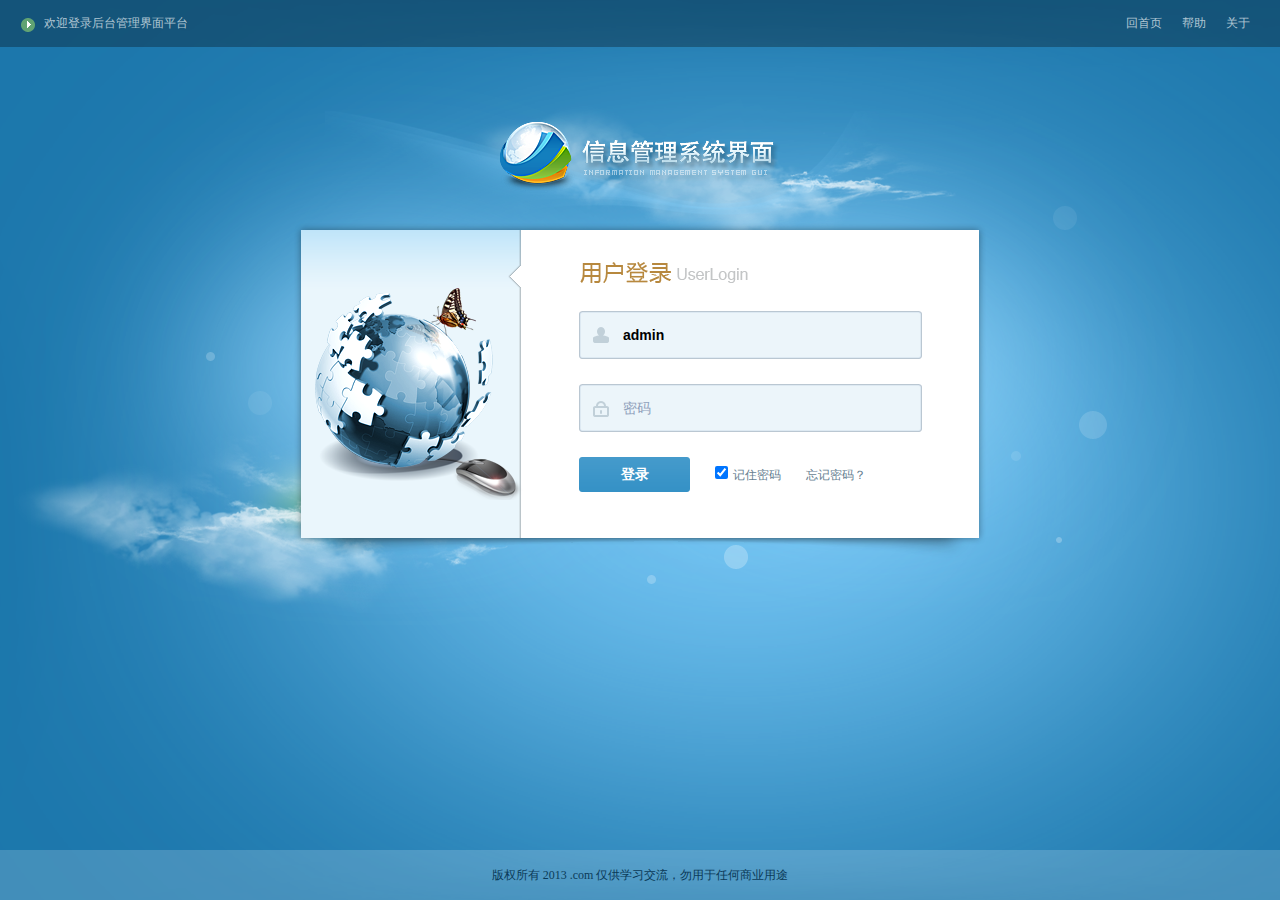
<file: src/main/webapp/cms/login.html>
﻿<!DOCTYPE html PUBLIC "-//W3C//DTD XHTML 1.0 Transitional//EN" "http://www.w3.org/TR/xhtml1/DTD/xhtml1-transitional.dtd">
<html xmlns="http://www.w3.org/1999/xhtml">
<head>
<meta http-equiv="Content-Type" content="text/html; charset=utf-8" />
<title>欢迎登录后台管理系统--模板之家 www.cssmoban.com</title>
<link href="css/style.css" rel="stylesheet" type="text/css" />
<script language="JavaScript" src="js/jquery.js"></script>
<script src="js/cloud.js" type="text/javascript"></script>

<script language="javascript">
	$(function(){
    $('.loginbox').css({'position':'absolute','left':($(window).width()-692)/2});
	$(window).resize(function(){  
    $('.loginbox').css({'position':'absolute','left':($(window).width()-692)/2});
    })  
});  
</script> 

</head>

<body style="background-color:#1c77ac; background-image:url(images/light.png); background-repeat:no-repeat; background-position:center top; overflow:hidden;">



    <div id="mainBody">
      <div id="cloud1" class="cloud"></div>
      <div id="cloud2" class="cloud"></div>
    </div>  


<div class="logintop">    
    <span>欢迎登录后台管理界面平台</span>    
    <ul>
    <li><a href="#">回首页</a></li>
    <li><a href="#">帮助</a></li>
    <li><a href="#">关于</a></li>
    </ul>    
    </div>
    
    <div class="loginbody">
    
    <span class="systemlogo"></span> 
       
    <div class="loginbox">
    
    <ul>
    <li><input name="" type="text" class="loginuser" value="admin" onclick="JavaScript:this.value=''"/></li>
    <li><input name="" type="text" class="loginpwd" value="密码" onclick="JavaScript:this.value=''"/></li>
    <li><input name="" type="button" class="loginbtn" value="登录"  onclick="javascript:window.location='main.html'"  /><label><input name="" type="checkbox" value="" checked="checked" />记住密码</label><label><a href="#">忘记密码？</a></label></li>
    </ul>
    
    
    </div>
    
    </div>
    
    
    
    <div class="loginbm">版权所有  2013  .com 仅供学习交流，勿用于任何商业用途</div>
</body>
</html>
</file>
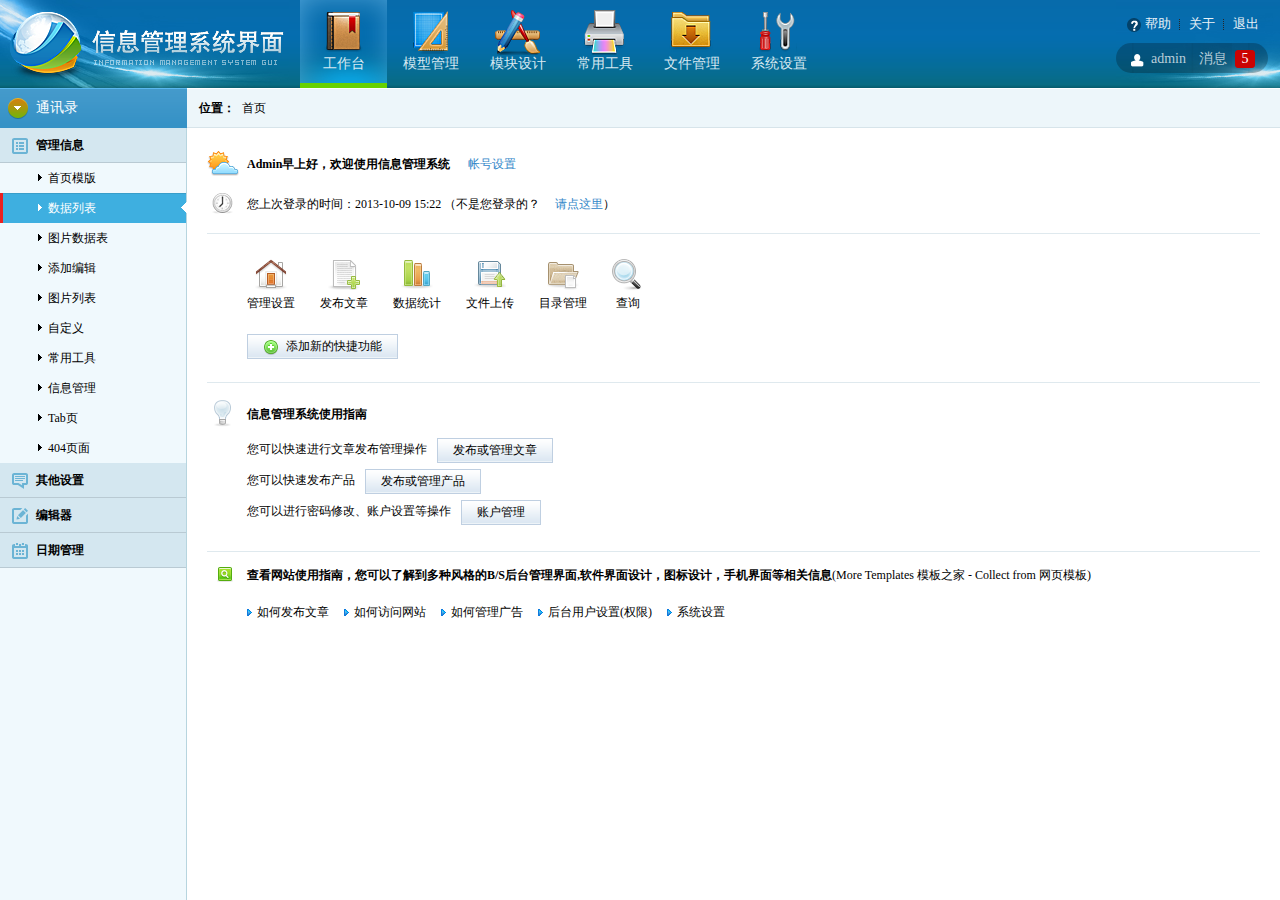
<file: src/main/webapp/cms/main.html>
﻿<!DOCTYPE html PUBLIC "-//W3C//DTD XHTML 1.0 Frameset//EN" "http://www.w3.org/TR/xhtml1/DTD/xhtml1-frameset.dtd">
<html xmlns="http://www.w3.org/1999/xhtml">
<head>
<meta http-equiv="Content-Type" content="text/html; charset=utf-8" />
<title>网站后台管理</title>
</head>
<frameset rows="88,*" cols="*" frameborder="no" border="0" framespacing="0">
  <frame src="top.html" name="topFrame" scrolling="No" noresize="noresize" id="topFrame" title="topFrame" />
  <frameset cols="187,*" frameborder="no" border="0" framespacing="0">
    <frame src="left.html" name="leftFrame" scrolling="No" noresize="noresize" id="leftFrame" title="leftFrame" />
    <frame src="index.html" name="rightFrame" id="rightFrame" title="rightFrame" />
  </frameset>
</frameset>
<noframes><body>
</body></noframes>
</html>
</file>
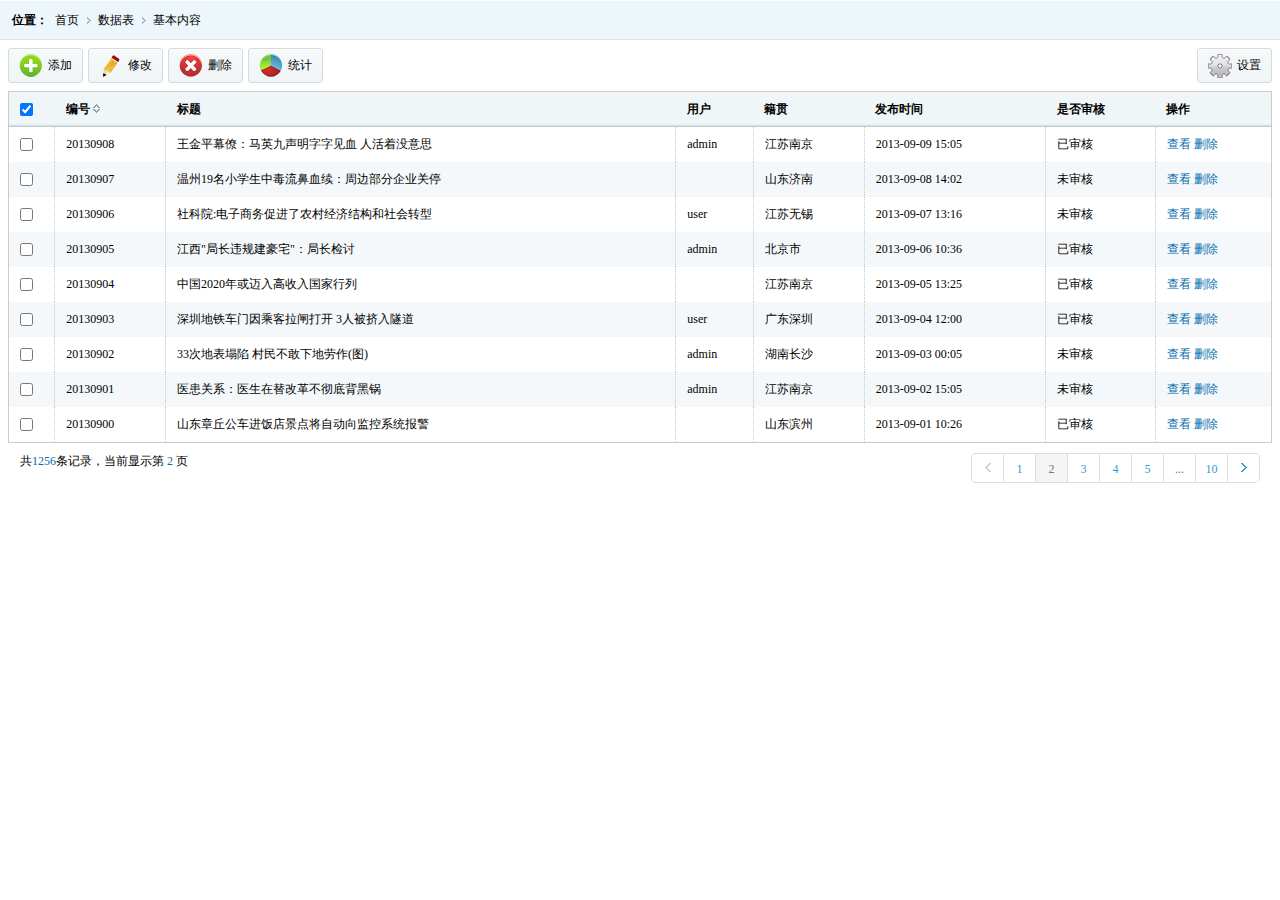
<file: src/main/webapp/cms/right.html>
<!DOCTYPE html PUBLIC "-//W3C//DTD XHTML 1.0 Transitional//EN" "http://www.w3.org/TR/xhtml1/DTD/xhtml1-transitional.dtd">
<html xmlns="http://www.w3.org/1999/xhtml">
<head>
<meta http-equiv="Content-Type" content="text/html; charset=utf-8" />
<title>网站后台管理系统HTML模板--模板之家 www.cssmoban.com</title>
<link href="css/style.css" rel="stylesheet" type="text/css" />
<script type="text/javascript" src="js/jquery.js"></script>

<script type="text/javascript">
$(document).ready(function(){
  $(".click").click(function(){
  $(".tip").fadeIn(200);
  });
  
  $(".tiptop a").click(function(){
  $(".tip").fadeOut(200);
});

  $(".sure").click(function(){
  $(".tip").fadeOut(100);
});

  $(".cancel").click(function(){
  $(".tip").fadeOut(100);
});

});
</script>


</head>


<body>

	<div class="place">
    <span>位置：</span>
    <ul class="placeul">
    <li><a href="#">首页</a></li>
    <li><a href="#">数据表</a></li>
    <li><a href="#">基本内容</a></li>
    </ul>
    </div>
    
    <div class="rightinfo">
    
    <div class="tools">
    
    	<ul class="toolbar">
        <li class="click"><span><img src="images/t01.png" /></span>添加</li>
        <li class="click"><span><img src="images/t02.png" /></span>修改</li>
        <li><span><img src="images/t03.png" /></span>删除</li>
        <li><span><img src="images/t04.png" /></span>统计</li>
        </ul>
        
        
        <ul class="toolbar1">
        <li><span><img src="images/t05.png" /></span>设置</li>
        </ul>
    
    </div>
    
    
    <table class="tablelist">
    	<thead>
    	<tr>
        <th><input name="" type="checkbox" value="" checked="checked"/></th>
        <th>编号<i class="sort"><img src="images/px.gif" /></i></th>
        <th>标题</th>
        <th>用户</th>
        <th>籍贯</th>
        <th>发布时间</th>
        <th>是否审核</th>
        <th>操作</th>
        </tr>
        </thead>
        <tbody>
        <tr>
        <td><input name="" type="checkbox" value="" /></td>
        <td>20130908</td>
        <td>王金平幕僚：马英九声明字字见血 人活着没意思</td>
        <td>admin</td>
        <td>江苏南京</td>
        <td>2013-09-09 15:05</td>
        <td>已审核</td>
        <td><a href="#" class="tablelink">查看</a>     <a href="#" class="tablelink"> 删除</a></td>
        </tr> 
        
        <tr>
        <td><input name="" type="checkbox" value="" /></td>
        <td>20130907</td>
        <td>温州19名小学生中毒流鼻血续：周边部分企业关停</td>
        <td></td>
        <td>山东济南</td>
        <td>2013-09-08 14:02</td>
        <td>未审核</td>
        <td><a href="#" class="tablelink">查看</a>     <a href="#" class="tablelink">删除</a></td>
        </tr>
        
        <tr>
        <td><input name="" type="checkbox" value="" /></td>
        <td>20130906</td>
        <td>社科院:电子商务促进了农村经济结构和社会转型</td>
        <td>user</td>
        <td>江苏无锡</td>
        <td>2013-09-07 13:16</td>
        <td>未审核</td>
        <td><a href="#" class="tablelink">查看</a>     <a href="#" class="tablelink">删除</a></td>
        </tr>
        
        <tr>
        <td><input name="" type="checkbox" value="" /></td>
        <td>20130905</td>
        <td>江西&quot;局长违规建豪宅&quot;：局长检讨</td>
        <td>admin</td>
        <td>北京市</td>
        <td>2013-09-06 10:36</td>
        <td>已审核</td>
        <td><a href="#" class="tablelink">查看</a>     <a href="#" class="tablelink">删除</a></td>
        </tr>
        
        <tr>
        <td><input name="" type="checkbox" value="" /></td>
        <td>20130904</td>
        <td>中国2020年或迈入高收入国家行列</td>
        <td></td>
        <td>江苏南京</td>
        <td>2013-09-05 13:25</td>
        <td>已审核</td>
        <td><a href="#" class="tablelink">查看</a>     <a href="#" class="tablelink">删除</a></td>
        </tr>
        
        <tr>
        <td><input name="" type="checkbox" value="" /></td>
        <td>20130903</td>
        <td>深圳地铁车门因乘客拉闸打开 3人被挤入隧道</td>
        <td>user</td>
        <td>广东深圳</td>
        <td>2013-09-04 12:00</td>
        <td>已审核</td>
        <td><a href="#" class="tablelink">查看</a>     <a href="#" class="tablelink">删除</a></td>
        </tr>
        
        <tr>
        <td><input name="" type="checkbox" value="" /></td>
        <td>20130902</td>
        <td>33次地表塌陷 村民不敢下地劳作(图)</td>
        <td>admin</td>
        <td>湖南长沙</td>
        <td>2013-09-03 00:05</td>
        <td>未审核</td>
        <td><a href="#" class="tablelink">查看</a>     <a href="#" class="tablelink">删除</a></td>
        </tr>
        
        <tr>
        <td><input name="" type="checkbox" value="" /></td>
        <td>20130901</td>
        <td>医患关系：医生在替改革不彻底背黑锅</td>
        <td>admin</td>
        <td>江苏南京</td>
        <td>2013-09-02 15:05</td>
        <td>未审核</td>
        <td><a href="#" class="tablelink">查看</a>     <a href="#" class="tablelink">删除</a></td>
        </tr>
        
        <tr>
        <td><input name="" type="checkbox" value="" /></td>
        <td>20130900</td>
        <td>山东章丘公车进饭店景点将自动向监控系统报警</td>
        <td></td>
        <td>山东滨州</td>
        <td>2013-09-01 10:26</td>
        <td>已审核</td>
        <td><a href="#" class="tablelink">查看</a>     <a href="#" class="tablelink">删除</a></td>
        </tr>        
        </tbody>
    </table>
    
   
    <div class="pagin">
    	<div class="message">共<i class="blue">1256</i>条记录，当前显示第&nbsp;<i class="blue">2&nbsp;</i>页</div>
        <ul class="paginList">
        <li class="paginItem"><a href="javascript:;"><span class="pagepre"></span></a></li>
        <li class="paginItem"><a href="javascript:;">1</a></li>
        <li class="paginItem current"><a href="javascript:;">2</a></li>
        <li class="paginItem"><a href="javascript:;">3</a></li>
        <li class="paginItem"><a href="javascript:;">4</a></li>
        <li class="paginItem"><a href="javascript:;">5</a></li>
        <li class="paginItem more"><a href="javascript:;">...</a></li>
        <li class="paginItem"><a href="javascript:;">10</a></li>
        <li class="paginItem"><a href="javascript:;"><span class="pagenxt"></span></a></li>
        </ul>
    </div>
    
    
    <div class="tip">
    	<div class="tiptop"><span>提示信息</span><a></a></div>
        
      <div class="tipinfo">
        <span><img src="images/ticon.png" /></span>
        <div class="tipright">
        <p>是否确认对信息的修改 ？</p>
        <cite>如果是请点击确定按钮 ，否则请点取消。</cite>
        </div>
        </div>
        
        <div class="tipbtn">
        <input name="" type="button"  class="sure" value="确定" />&nbsp;
        <input name="" type="button"  class="cancel" value="取消" />
        </div>
    
    </div>
    
    
    
    
    </div>
    
    <script type="text/javascript">
	$('.tablelist tbody tr:odd').addClass('odd');
	</script>
</body>
</html>
</file>
<file: src/main/webapp/cms/css/style.css>
﻿@charset "utf-8";
/* CSS Document */
/***
 * 
 * http://www..com
 * e-mail: admin@.com
 */
*{font-size:9pt;border:0;margin:0;padding:0;}
body{font-family:'微软雅黑'; margin:0 auto;min-width:980px;}
ul{display:block;margin:0;padding:0;list-style:none;}
li{display:block;margin:0;padding:0;list-style: none;}
img{border:0;}
dl,dt,dd,span{margin:0;padding:0;display:block;}
a,a:focus{text-decoration:none;color:#000;outline:none;blr:expression(this.onFocus=this.blur());}
a:hover{color:#00a4ac;text-decoration:none;}
table{border-collapse:collapse;border-spacing: 0;}
cite{font-style:normal;}
h2{font-weight:normal;}

/*cloud*/

#mainBody {width:100%;height:100%;position:absolute;z-index:-1;}
.cloud {position:absolute;top:0px;left:0px;width:100%;height:100%;background:url(../images/cloud.png) no-repeat;z-index:1;opacity:0.5;}
#cloud2 {z-index:2;}


/*login*/
.logintop{height:47px; position:absolute; top:0; background:url(../images/loginbg1.png) repeat-x;z-index:100; width:100%;}
.logintop span{color:#fff; line-height:47px; background:url(../images/loginsj.png) no-repeat 21px 18px; text-indent:44px; color:#afc5d2; float:left;}
.logintop ul{float:right; padding-right:30px;}
.logintop ul li{float:left; margin-left:20px; line-height:47px;}
.logintop ul li a{color:#afc5d2;}
.logintop ul li a:hover{color:#fff;}
.loginbody{background:url(../images/loginbg3.png) no-repeat center center; width:100%; height:585px; overflow:hidden; position:absolute; top:47px;}
.systemlogo{background:url(../images/loginlogo.png) no-repeat center;width:100%; height:71px; margin-top:75px;}
.loginbox{width:692px; height:336px; background:url(../images/logininfo.png) no-repeat; margin-top:30px;}
.loginbox ul{margin-top:88px; margin-left:285px;}
.loginbox ul li{margin-bottom:25px;}
.loginbox ul li label{color:#687f92; padding-left:25px;}
.loginbox ul li label a{color:#687f92;}
.loginbox ul li label a:hover{color:#3d96c9;}
.loginbox ul li label input{margin-right:5px;}
.loginuser{width:299px; height:48px; background:url(../images/loginuser.png) no-repeat; border:none; line-height:48px; padding-left:44px; font-size:14px; font-weight:bold;}
.loginpwd{width:299px; height:48px; background:url(../images/loginpassword.png) no-repeat; border:none;line-height:48px; padding-left:44px; font-size:14px; color:#90a2bc;}
.loginbtn{width:111px;height:35px; background:url(../images/buttonbg.png) repeat-x; font-size:14px; font-weight:bold; color:#fff;cursor:pointer; line-height:35px;}
.loginbm{height:50px; line-height:50px; text-align:center; background:url(../images/loginbg2.png) repeat-x;position:absolute; bottom:0; width:100%; color:#0b3a58;}
.loginbm a{font-weight:bold;color:#0b3a58;}
.loginbm a:hover{color:#fff;}


/*top.html*/
.header{height:88px;}
.topleft{height:88px;background:url(../images/topleft.jpg) no-repeat;float:left; width:300px;}
.topleft img{margin-top:12px;margin-left:10px;}
.topright{height:88px;background:url(../images/topright.jpg) no-repeat right;float:right;}
.nav{float:left;}
.nav li{float:left;width:87px;height:88px; text-align:center;}
.nav li a{display:block;width:87px;height:88px;-moz-transition: none; transition: background-color 0.3s linear; -moz-transition: background-color 0.3s linear; -webkit-transition: background-color 0.3s linear; -o-transition: background-color 0.3s linear; }
.nav li a.selected{background:url(../images/navbg.png) no-repeat;}
.nav li a:hover{display:block;background:#000;color:#fff;background: none repeat scroll 0% 0% rgb(43, 127, 181);}
.nav li img{margin-top:10px;}
.nav li a{display:block;}
.nav a h2{font-size:14px;color:#d6e8f1;}
.nav a:hover h2{color:#fff;}
.topright ul{padding-top:15px; float:right; padding-right:12px;}
.topright ul li{float:left; padding-left:9px; padding-right:9px; background:url(../images/line.gif) no-repeat right;}
.topright ul li:last-child{background:none;}
.topright ul li a{font-size:13px; color:#e9f2f7;}
.topright ul li a:hover{color:#fff;}
.topright ul li span{margin-top:2px;float:left;padding-right:3px;}
.user{height:30px;background:url(../images/ub1.png) repeat-x;clear:both;margin-top:10px;float:right; margin-right:12px;border-radius:30px; behavior:url(js/pie.htc); white-space:nowrap;position:relative;}
.user span{display:inline-block;padding-right:10px; background:url(../images/user.png) no-repeat 15px 10px; line-height:30px; font-size:14px;color:#b8ceda; padding-left:20px; padding-left:35px;}
.user b{display:inline-block;width:20px;height:18px; background:url(../images/msg.png);text-align:center; font-weight:normal; color:#fff;font-size:14px;margin-right:13px; margin-top:7px; line-height:18px;}
.user i{display:inline-block;margin-right:5px;font-style:normal;line-height:30px; font-size:14px;color:#b8ceda;}

/*left.html*/
.lefttop{background:url(../images/lefttop.gif) repeat-x;height:40px;color:#fff;font-size:14px;line-height:40px;}
.lefttop span{margin-left:8px; margin-top:10px;margin-right:8px; background:url(../images/leftico.png) no-repeat; width:20px; height:21px;float:left;}
.leftmenu{width:187px;padding-bottom: 9999px;margin-bottom: -9999px; overflow:hidden; background:url(../images/leftline.gif) repeat-y right;}
.leftmenu dd{background:url(../images/leftmenubg.gif) repeat-x;line-height:35px;font-weight:bold;font-size:14px;border-right:solid 1px #b7d5df;}
.leftmenu dd span{float:left;margin:10px 8px 0 12px;}
.leftmenu dd .menuson{display:none;}
.leftmenu dd:first-child .menuson{display:block;}
.menuson {line-height:30px; font-weight:normal; }
.menuson li{cursor:pointer;}
.menuson li.active{position:relative; background:url(../images/libg.png) repeat-x; line-height:30px; color:#fff;}
.menuson li cite{display:block; float:left; margin-left:32px; background:url(../images/list.gif) no-repeat; width:16px; height:16px; margin-top:7px;}
.menuson li.active cite{background:url(../images/list1.gif) no-repeat;}
.menuson li.active i{display:block; background:url(../images/sj.png) no-repeat; width:6px; height:11px; position:absolute; right:0;z-index:10000; top:9px; right:-1px;}
.menuson li a{ display:block; *display:inline; *padding-top:5px;}
.menuson li.active a{color:#fff;}
.title{cursor:pointer;}


/*right.html*/
.place{height:40px; background:url(../images/righttop.gif) repeat-x;}
.place span{line-height:40px; font-weight:bold;float:left; margin-left:12px;}
.placeul li{float:left; line-height:40px; padding-left:7px; padding-right:12px; background:url(../images/rlist.gif) no-repeat right;}
.placeul li:last-child{background:none;}
.rightinfo{padding:8px;}
.tools{clear:both; height:35px; margin-bottom:8px;}
.toolbar{float:left;}
.toolbar li{background:url(../images/toolbg.gif) repeat-x; line-height:33px; height:33px; border:solid 1px #d3dbde; float:left; padding-right:10px; margin-right:5px;border-radius: 3px; behavior:url(js/pie.htc); cursor:pointer;}
.toolbar li span{float:left; margin-left:10px; margin-right:5px; margin-top:5px;}
.toolbar1{float:right;}
.toolbar1 li{background:url(../images/toolbg.gif) repeat-x; line-height:33px; height:33px; border:solid 1px #d3dbde; float:left; padding-right:10px; margin-left:5px;border-radius: 3px; behavior:url(js/pie.htc);}
.toolbar1 li span{float:left; margin-left:10px; margin-right:5px; margin-top:5px;}
.tablelist{border:solid 1px #cbcbcb; width:100%; clear:both;}
.tablelist th{background:url(../images/th.gif) repeat-x; height:34px; line-height:34px; border-bottom:solid 1px #b6cad2; text-indent:11px; text-align:left;}
.tablelist td{line-height:35px; text-indent:11px; border-right: dotted 1px #c7c7c7;}
.tablelink{color:#056dae;}
.tablelist tbody tr.odd{background:#f5f8fa;}
.tablelist tbody tr:hover{background:#e5ebee;}
.sort{padding-left:3px;}

/*page*/
.pagin{position:relative;margin-top:10px;padding:0 12px;}
.pagin .blue{color:#056dae;font-style:normal;}
.pagin .paginList{position:absolute;right:12px;top:0;}
.pagin .paginList .paginItem{float:left;}
.pagin .paginList .paginItem a{float:left;width:31px;height:28px;border:1px solid #DDD; text-align:center;line-height:30px;border-left:none;color:#3399d5;}
.pagin .paginList .paginItem:first-child a{border-left:1px solid #DDD;}
.pagin .paginList .paginItem:first-child a{border-bottom-left-radius:5px;border-top-left-radius:5px;}
.pagin .paginList .paginItem:last-child a{border-bottom-right-radius:5px;border-top-right-radius:5px;}
.pagin .paginList .paginItem.current,.pagin .paginList .paginItem.current a{background:#f5f5f5; cursor:default;color:#737373;}
.pagin .paginList .paginItem:hover{background:#f5f5f5;}
.pagin .paginList .paginItem.more,.pagin .paginList .paginItem.more a:hover{ cursor:default;}
.pagin .paginList .paginItem.more:hover{background:#FFF;}
.pagin .paginList .paginItem.more a{color:#737373;}
.pagepre{background:url(../images/pre.gif) no-repeat center center; width:31px; height:28px;}
.pagenxt{background:url(../images/next.gif) no-repeat center center; width:31px; height:28px;}

/*index*/
.mainindex{padding:20px; overflow:hidden;}
.welinfo{height:32px; line-height:32px; padding-bottom:8px;}
.welinfo span{float:left;}
.welinfo b{padding-left:8px;}
.welinfo a{padding-left:15px;color:#3186c8;}
.welinfo a:hover{color:#F60;}
.welinfo i{font-style:normal; padding-left:8px;}
.xline{border-bottom:solid 1px #dfe9ee; height:5px;}
.iconlist{padding-left:40px; overflow:hidden;}
.iconlist li{text-align:center; float:left; margin-right:25px; margin-top:25px;}
.iconlist li p{line-height:25px;}
.ibox{clear:both; padding-left:40px; padding-top:18px; overflow:hidden; padding-bottom:18px;}
.ibtn{background:url(../images/ibtnbg.png) repeat-x;border:solid 1px #bfcfe1; height:23px; line-height:23px; display:block; float:left; padding:0 15px; cursor:pointer;}
.ibtn img{margin-top:5px; float:left; padding-right:7px;}
.box{height:15px;}
.infolist{padding-left:40px; padding-bottom:15px;}
.infolist li{ line-height:23px; height:23px; margin-bottom:8px;}
.infolist li span{float:left; display:block; margin-right:10px;}
.info{padding-left:40px; background:url(../images/search.png) no-repeat 10px 15px; padding-top:15px; padding-bottom:20px;}
.umlist{padding-left:40px;}
.umlist li{float:left; background:url(../images/ulist.png) no-repeat 0 5px; padding-left:10px; margin-right:15px;}


/*default*/
.mainbox{padding:8px;position:relative;}
.mainleft{padding-right:298px;}
.leftinfo{border:#d3dbde solid 1px; height:290px;}
.mainright{width:298px;position:absolute; top:8px; right:8px;}
.dflist{border:#d3dbde solid 1px; width:288px; height:290px; float:right;}
.dflist1{border:#d3dbde solid 1px; width:288px; height:238px; float:right; margin-top:8px;}
.listtitle{background:url(../images/tbg.png) repeat-x; height:36px; line-height:36px; border-bottom:solid 1px #d3dbde; text-indent:14px; font-weight:bold; font-size:14px;}
.more1{float:right; font-weight:normal;color:#307fb1; padding-right:17px;}
.maintj{text-align:center;}
.newlist{padding-left:14px; padding-top:15px;}
.newlist li{line-height:25px; background:url(../images/list2.png) no-repeat 0px 8px; text-indent:11px;}
.newlist i{width:80px; display:block; float:left; font-style:normal;}
.newlist b{font-weight:normal; color:#7b7b7b; padding-left:10px;}
.leftinfos{height:238px;margin-top:8px;}
.infoleft{border:#d3dbde solid 1px; float:left;height:238px;}
.inforight{border:#d3dbde solid 1px; float:right;height:238px; }
.tooli{padding:30px 20px;}
.tooli li{float:left;padding-left:15px; padding-right:15px;margin-bottom:20px;}
.tooli li span{text-align:center;}
.tooli li p{line-height:35px; text-align:center;}


/*form*/
.formbody{padding:10px 18px;}
.formtitle{border-bottom:solid 1px #d0dee5; line-height:35px; position:relative; height:35px; margin-bottom:28px;}
.formtitle span{font-weight:bold;font-size:14px; border-bottom:solid 3px #66c9f3;float:left; position:absolute; z-index:100; bottom:-1px; padding:0 3px; height:30px; line-height:30px;}
.forminfo{padding-left:23px;}
.forminfo li{margin-bottom:13px; clear:both;}
.forminfo li label{width:86px;line-height:34px; display:block; float:left;}
.forminfo li i{color:#7f7f7f; padding-left:20px; font-style:normal;}
.forminfo li cite{display:block; padding-top:10px;}
.dfinput{width:345px; height:32px; line-height:32px; border-top:solid 1px #a7b5bc; border-left:solid 1px #a7b5bc; border-right:solid 1px #ced9df; border-bottom:solid 1px #ced9df; background:url(../images/inputbg.gif) repeat-x; text-indent:10px;}
.textinput{border-top:solid 1px #a7b5bc; border-left:solid 1px #a7b5bc; border-right:solid 1px #ced9df; border-bottom:solid 1px #ced9df; background:url(../images/inputbg.gif) repeat-x; padding:10px; width:504px; height:135px; line-height:20px; overflow:hidden;}
.btn{width:137px;height:35px; background:url(../images/btnbg.png) no-repeat; font-size:14px;font-weight:bold;color:#fff; cursor:pointer;}


/*tip*/
.tip{width:485px; height:260px; position:absolute;top:10%; left:30%;background:#fcfdfd;box-shadow:1px 8px 10px 1px #9b9b9b;border-radius:1px;behavior:url(js/pie.htc); display:none; z-index:111111;}
.tiptop{height:40px; line-height:40px; background:url(../images/tcbg.gif)  repeat-x; cursor:pointer;}
.tiptop span{font-size:14px; font-weight:bold; color:#fff;float:left; text-indent:20px;}
.tiptop a{display:block; background:url(../images/close.png) no-repeat; width:22px; height:22px;float:right;margin-right:7px; margin-top:10px; cursor:pointer;}
.tiptop a:hover{background:url(../images/close1.png) no-repeat;}
.tipinfo{padding-top:30px;margin-left:65px; height:95px;}
.tipinfo span{width:95px; height:95px;float:left;}
.tipright{float:left;padding-top:15px; padding-left:10px;}
.tipright p{font-size:14px; font-weight:bold; line-height:35px;}
.tipright cite{color:#858686;}
.tipbtn{margin-top:25px; margin-left:125px;}
.sure ,.cancel{width:96px; height:35px; line-height:35px; color:#fff; background:url(../images/btnbg1.png) repeat-x; font-size:14px; font-weight:bold;border-radius: 3px; cursor:pointer;}
.cancel{background:url(../images/btnbg2.png) repeat-x;color:#000;font-weight:normal;}

/*tools*/
.toolsli{clear:both; overflow:hidden; margin-bottom:20px;}
.toollist{margin-left:20px; overflow:hidden; float:left;}
.toollist li{width:66px; text-align:center; float:left; margin-right:32px;}
.toollist li a{width:65px; height:65px; background:#fafbfb; border-right:solid 1px #dbdbdb;border-bottom:solid 1px #dbdbdb; display:block;}
.toollist li a:hover{background:#eef4f7;border-right:solid 1px #d0d5d7;border-bottom:solid 1px #d0d5d7;}
.toollist li h2{line-height:35px;}
.tooladd{margin-top:25px; width:20px; height:20px; float:left; display:block;}

/*error 404*/
.error{background:url(../images/404.png) no-repeat; width:490px; margin-top:75px;padding-top:65px;}
.error h2{font-size:22px; padding-left:154px;}
.error p{padding-left:154px; line-height:35px;color:#717678;}
.reindex{padding-left:154px;}
.reindex a{width:115px; height:35px; font-size:14px; font-weight:bold; color:#fff; background:#3c95c8; display:block; line-height:35px; text-align:center;border-radius: 3px; behavior:url(js/pie.htc);margin-top:20px;}

/*computer*/
.comtitle{padding:20px; clear:both;}
.comtitle span{width:10px;height:10px; background:url(../images/clist.png) no-repeat; float:left; background:#fff; padding-top:3px;}
.comtitle h2{font-size:14px; display:block; float:left;color:#2a3e93; background:#fff; padding-left:5px; padding-right:8px;}
.rline{border-bottom:solid 1px #e5ecf0; height:10px; margin-left:50px;}
.disklist{padding-left:20px; padding-right:20px;}
.disklist li{width:275px;_width:270px;float:left; margin-right:10px;px;height:70px; cursor:pointer; margin-bottom:5px;border:solid 1px #fff;}
.disklist li a{color:#000;}
.disklist li:hover{background:#fcfcfc; border:solid 1px #e5ecf0;}
.dleft{background:url(../images/c02.png) no-repeat; height:50px; margin-left:12px; float:left; width:50px; margin-top:15px;}
.dleft1{background:url(../images/c01.png) no-repeat; height:50px; margin-left:12px; float:left; width:50px; margin-top:15px;}
.dleft2{background:url(../images/c03.png) no-repeat; height:50px; margin-left:12px; float:left; width:50px; margin-top:15px;}
.dright{float:left; margin-left:10px; margin-top:5px;}
.dright h3{font-weight:normal; padding-top:15px;}
.dright p{color:#949494;}
.dinfo{width:189px;height:15px; background:url(../images/diskbg.png) no-repeat; margin-top:5px; margin-bottom:5px;}
.dinfo span{background:url(../images/cbg.png) repeat-x; height:15px;}
.filetable{width:100%;}
.filetable thead tr{background:#f5f9fb; line-height:35px;}
.filetable thead tr th{text-align:left; text-indent:15px;font-weight:normal;color:#597190;}
.filetable tbody tr td{text-indent:15px; line-height:23px;}
.filetable tbody tr td img {margin-right:5px;}
.tdlast{text-align:right;}
.filetable tbody tr:hover{background:#f5f8fa; cursor:pointer;}

/*imglist*/
.imglist{clear:both; overflow:hidden; margin-bottom:20px; margin-left:5px;}
.imglist li{width:188px; border:solid 1px #fff;height:199px;float:left; margin-right:8px; margin-bottom:10px; cursor:pointer;}
.imglist li:hover{border:solid 1px #d7e4ea;}
.imglist li span{width:168px; height:126px; margin:8px;}
.imglist li h2{text-align:center; line-height:25px;}
.imglist li p{text-align:center; line-height:17px; background:url(../images/line1.png) center center no-repeat;}
.imglist li p a{color:#1f7cb6;}
.imglist li p a:hover{color:#F60;}

/*imgtable*/
.imgtable{width:100%;border:solid 1px #cbcbcb; }
.imgtable th{background:url(../images/th.gif) repeat-x; height:34px; line-height:34px; border-bottom:solid 1px #b6cad2; text-indent:21px; text-align:left;}
.imgtable td{line-height:20px; text-indent:21px; border-right: dotted 1px #c7c7c7;}
.imgtable td img{margin:10px 20px 10px 0;}
.imgtable td p{color:#919191;}
.imgtable td i{font-style:normal; color:#ea2020;}
.imgtd{text-indent:0;}
.imgtable tbody tr.odd{background:#f5f8fa;}
.imgtable tbody tr:hover{background:#e5ebee;}

/*tab*/
.itab{height:36px; border-bottom:solid 1px #d0dee5; position:relative; border-left:solid 1px #d3dbde;}
.itab ul li{float:left;height:37px; line-height:37px; background:url(../images/itabbg.png) repeat-x; border-right:solid 1px #d3dbde;}
.itab ul li a{font-size:14px; color:#000; padding-left:25px; padding-right:25px;}
.itab ul li a.selected{ height:37px; display:block; background:url(../images/itabbg1.png) repeat-x; font-weight:bold;}
.tabson{margin:18px 0px;}
.formtext{height:45px; padding-left:25px; line-height:20px; color:#848383;}
.formtext b{color:#d70101;}
.forminfo b{color:#ea2020; padding-left:3px;}

/*class*/
.classlist li{float:left;margin-right:10px;margin-bottom:10px;padding:12px;border:1px solid #ebebeb; background:#fcfcfc;}
.classlist li:hover{border:1px solid #3eafe0; cursor:pointer;}
.classlist li span{float:left;margin-right:18px;border:3px solid #fff;}
.classlist li .lright{float:left;width:150px;}
.classlist li .lright h2{font-size:12px; font-weight:bold;line-height:30px;}
.classlist li .lright p{line-height:20px;}
.enter{display:block;margin-top:5px;width:94px;height:30px;color:#fff;background:#3eafe0;font-weight:bold; border-radius:2px; text-align:center;line-height:30px; cursor:pointer;}
.enter:hover{color:#fff; background:#d98c1d;}
.clear{clear:both;}

/*seachform*/
.seachform{ height:42px;}
.seachform li{float:left; margin-right:15px;}
.seachform li label{padding-right:10px; float:left; line-height:32px;}
.scinput{width:150px; height:32px; line-height:32px; border-top:solid 1px #a7b5bc; border-left:solid 1px #a7b5bc; border-right:solid 1px #ced9df; border-bottom:solid 1px #ced9df; background:url(../images/inputbg.gif) repeat-x; text-indent:10px;}
.scbtn{width:85px;height:35px; background:url(../images/btnbg.png) no-repeat center; font-size:14px;font-weight:bold;color:#fff; cursor:pointer;border-radius:3px; behavior:url(js/pie.htc);}
</file>
<file: src/main/webapp/one/AmazeUI-2.4.2/assets/css/admin.css>
/**
 * admin.css
 */

ul {
  margin-top: 0;
}

.admin-icon-yellow {
  color: #ffbe40;
}

.admin-header {
  font-size: 1.4rem;
  margin-bottom: 0;
}

.admin-header-list a:hover :after {
  content: none;
}

.admin-main {
  background: #f3f3f3;
}

.admin-menu {
  position: fixed;
  z-index: 10;
  bottom: 30px;
  right: 20px;
}

.admin-sidebar {
  width: 260px;
  min-height: 100%;
  float: left;
  border-right: 1px solid #cecece;
}

.admin-sidebar-list {
  margin-bottom: 0;
}

.admin-sidebar-list li a {
  color: #5c5c5c;
  padding-left: 24px;
}

.admin-sidebar-list li:first-child {
  border-top: none;
}

.admin-sidebar-sub {
  margin-top: 0;
  margin-bottom: 0;
  box-shadow: 0 16px 8px -15px #e2e2e2 inset;
  background: #ececec;
  padding-left: 24px;
}

.admin-sidebar-sub li:first-child {
  border-top: 1px solid #dedede;
}

.admin-sidebar-panel {
  margin: 10px;
}

.admin-content {
  width: auto;
  overflow: hidden;
  height: 100%;
  background: #fff;
}

.admin-content-list {
  border: 1px solid #e9ecf1;
  margin-top: 0;
}

.admin-content-list li {
  border: 1px solid #e9ecf1;
  border-width: 0 1px;
  margin-left: -1px;
}

.admin-content-list li:first-child {
  border-left: none;
}

.admin-content-list li:last-child {
  border-right: none;
}

.admin-content-table a {
  color: #535353;
}
.admin-content-file {
  margin-bottom: 0;
  color: #666;
}

.admin-content-file p {
  margin: 0 0 5px 0;
  font-size: 1.4rem;
}

.admin-content-file li {
  padding: 10px 0;
}

.admin-content-file li:first-child {
  border-top: none;
}

.admin-content-file li:last-child {
  border-bottom: none;
}

.admin-content-file li .am-progress {
  margin-bottom: 4px;
}

.admin-content-file li .am-progress-bar {
  line-height: 14px;
}

.admin-content-task {
  margin-bottom: 0;
}

.admin-content-task li {
  padding: 5px 0;
  border-color: #eee;
}

.admin-content-task li:first-child {
  border-top: none;
}

.admin-content-task li:last-child {
  border-bottom: none;
}

.admin-task-meta {
  font-size: 1.2rem;
  color: #999;
}

.admin-task-bd {
  font-size: 1.4rem;
  margin-bottom: 5px;
}

.admin-content-comment {
  margin-bottom: 0;
}

.admin-content-comment .am-comment-bd {
  font-size: 1.4rem;
}

.admin-content-pagination {
  margin-bottom: 0;
}
.admin-content-pagination li a {
  padding: 4px 8px;
}

@media only screen and (min-width: 641px) {
  .admin-sidebar {
    display: block;
    position: static;
    background: none;
  }

  .admin-offcanvas-bar {
    position: static;
    width: auto;
    background: none;
    -webkit-transform: translate3d(0, 0, 0);
    -ms-transform: translate3d(0, 0, 0);
    transform: translate3d(0, 0, 0);
  }
  .admin-offcanvas-bar:after {
    content: none;
  }
}

@media only screen and (max-width: 640px) {
  .admin-sidebar {
    width: inherit;
  }

  .admin-offcanvas-bar {
    background: #f3f3f3;
  }

  .admin-offcanvas-bar:after {
    background: #BABABA;
  }

  .admin-sidebar-list a:hover, .admin-sidebar-list a:active{
    -webkit-transition: background-color .3s ease;
    -moz-transition: background-color .3s ease;
    -ms-transition: background-color .3s ease;
    -o-transition: background-color .3s ease;
    transition: background-color .3s ease;
    background: #E4E4E4;
  }

  .admin-content-list li {
    padding: 10px;
    border-width: 1px 0;
    margin-top: -1px;
  }

  .admin-content-list li:first-child {
    border-top: none;
  }

  .admin-content-list li:last-child {
    border-bottom: none;
  }

  .admin-form-text {
    text-align: left !important;
  }

}

/*
* user.html css
*/
.user-info {
  margin-bottom: 15px;
}

.user-info .am-progress {
  margin-bottom: 4px;
}

.user-info p {
  margin: 5px;
}

.user-info-order {
  font-size: 1.4rem;
}

/*
* errorLog.html css
*/

.error-log .am-pre-scrollable {
  max-height: 40rem;
}

/*
* table.html css
*/

.table-main {
  font-size: 1.4rem;
  padding: .5rem;
}

.table-main button {
  background: #fff;
}

.table-check {
  width: 30px;
}

.table-id {
  width: 50px;
}

@media only screen and (max-width: 640px) {
  .table-select {
    margin-top: 10px;
    margin-left: 5px;
  }
}

/*
gallery.html css
*/

.gallery-list li {
  padding: 10px;
}

.gallery-list a {
  color: #666;
}

.gallery-list a:hover {
  color: #3bb4f2;
}

.gallery-title {
  margin-top: 6px;
  font-size: 1.4rem;
}

.gallery-desc {
  font-size: 1.2rem;
  margin-top: 4px;
}

/*
 404.html css
*/

.page-404 {
  background: #fff;
  border: none;
  width: 200px;
  margin: 0 auto;
}


/*
 fixed-layout 固定头部和边栏布局
*/

.fixed-layout,
.fixed-layout body {
  height: 100%;
  overflow: hidden;
}

.fixed-layout .admin-header {
  position: fixed;
  top: 0;
  left: 0;
  right: 0;
  z-index: 1500;
}

.fixed-layout .admin-main {
  position: relative;
  height: 100%;
  padding-top: 51px;
}

.fixed-layout .admin-content,
.fixed-layout .admin-sidebar {
  height: 100%;
  overflow-x: hidden;
  overflow-y: scroll;
}

.fixed-layout .admin-sidebar.am-active {
  z-index: 1600;
}
</file>
<file: src/main/webapp/one/css/personal.css>
@charset "utf-8";
/* CSS Document */

/*公共*/
html, body, div, span, applet, object, iframe,
h1, h2, h3, h4, h5, h6, p, blockquote, pre,
a, abbr, acronym, address, big, cite, code,
del, dfn, em, img, ins, kbd, q, s, samp,
small, strike, strong, sub, sup, tt, var,
b, u, i, center,
dl, dt, dd, ol, ul, li,
fieldset, form, label, legend,
table, caption, tbody, tfoot, thead, tr, th, td,
article, aside, canvas, details, embed, 
figure, figcaption, footer, header, hgroup, 
menu, nav, output, ruby, section, summary,
time, mark, audio, video {
	margin: 0;
	padding: 0;
	border: 0;
	font-size: 100%;
	font-size:12px ;
	font: inherit;
	vertical-align: baseline;
	font-family: arial,"Lantinghei SC","Microsoft Yahei";
}
/* HTML5 display-role reset for older browsers */
article, aside, details, figcaption, figure, 
footer, header, hgroup, menu, nav, section, main {
	display: block;
}
ul,li,ol{ list-style:none;}
dl,dd{ margin:auto;}


html{width:100%;
	 height:100%;
	-ms-text-size-adjust:none;
	-webkit-text-size-adjust:none;
	-moz-text-size-adjust:none;
	-o-text-size-adjust:none;
}
/*text-size-adjust不管屏幕怎么变文字大小不变*/

body{margin:0;
	 padding:0;
	 width:100%;
	 font-size:12px;
	 font-family: arial,"Lantinghei SC","Microsoft Yahei";	
	 background: #F5F8FA  none repeat scroll 0% 0%;
}

   
a:link,a:visited{text-decoration:none; outline:none; color: #000;}
/*所有超链接不要下划线*/
* {padding:0;margin:0;}； 	
*, *:after, *:before{
	-webkit-box-sizing: border-box;
	-moz-box-sizing: border-box;
	-o-box-sizing: border-box;
	box-sizing: border-box; }
/*任何标签、包括它前面、后面生成的内容都不要影响盒子的边框*/
.am-form textarea,.am-form select, .am-form textarea, .am-form input[type="text"], .am-form input[type="password"], .am-form input[type="datetime"], .am-form input[type="datetime-local"], .am-form input[type="date"], .am-form input[type="month"], .am-form input[type="time"], .am-form input[type="week"], .am-form input[type="tel"], .am-form input[type="email"], .am-form input[type="url"], .am-form input[type="search"], .am-form input[type="tel"], .am-form input[type="color"], .am-form-field,.am-btn{ font-size:14px;}

.clear{ clear:both} 
header{display: none;}

/*选项卡样式定义*/
.am-nav-tabs,.am-tabs-bd{border-color:transparent ;}
.am-nav-tabs > li.am-active > a, .am-nav-tabs > li.am-active > a:hover, .am-nav-tabs > li.am-active > a:focus,.am-nav-tabs > li > a:hover  {
color: #555555;background:none;border-color:transparent;cursor: default;}
.am-nav-tabs > li > a {margin-right: 0px;}
.am-nav-tabs > li.am-active {border-bottom:2px solid #F03726;}
.am-tabs-d2 .am-tabs-nav li {max-width:216px;}
/*选项卡样式*/
.am-nav-tabs> li{cursor: pointer;}
.am-nav-tabs > li > a {
    padding: 0px 2px;
    margin: 0px 0px;
    text-align: center;
}

.nav-table{display: none;}
/*主体部分*/
.center{width:100%; margin:0px auto;min-height: 1px; overflow:hidden;}
aside,.wrap-right,.m-logistics,.you-like{ display:none;}
.col-main {padding-bottom: 50px;}
/*标题*/
.am-text-lg{ font-size:18px;}
.am-padding {padding:0px 10px;}
.am-padding small{width:50%;}
hr{margin:5px 0px;}

/*表单布局*/
.am-form-label{width:50px;float: left; text-align:right;}
.am-form-content{ margin-left:65px;}
.col-main{padding-top:10px ;background-color:#fff;}

/*博客*/
.bloglist .am-u-md-9{background: #fff;}
.blog-main{max-width:760px ;margin:0px auto ;}
.blog-sidebar{padding: 0px 0px;}
.blog-list li{border: none;}
.blog-list li p{white-space:nowrap;/* 不换行 */overflow:hidden;text-overflow:ellipsis}
.am-panel-hd{font-size:18px;padding: 1rem 1rem;}
.blog-title a{font-size:20px ;margin:10px auto ;}
.blog-meta{font-size:14px ;text-align: right;}
.blog-content p{font-size:14px ;line-height: 24px;text-indent: 2em;}
.blog-content .Row li{width: 33.33%;float: left;padding:5px ;}
.blog-content img{width:100% ;}
.blog-tit p{ color: rgb(89, 89, 89);text-indent: 0em;margin-top:10px ;}
.blog-tit p span{font-family:Microsoft YaHei !important; color: rgb(192, 0, 0); font-size: 18px;}
/*底部*/

.footer{display:none; text-align: center;border-top: 2px solid #F8F8F8 margin-top:20px; padding-top: 5px;}
.main-wrap {background-color:#fff;}
@media only screen and (min-width:640px) 
{	
	
	
html, body, div, span, applet, object, iframe,
h1, h2, h3, h4, h5, h6, p, blockquote, pre,
a, abbr, acronym, address, big, cite, code,
del, dfn, em, img, ins, kbd, q, s, samp,
small, strike, strong, sub, sup, tt, var,
b, u, i, center,
dl, dt, dd, ol, ul, li,
fieldset, form, label, legend,
table, caption, tbody, tfoot, thead, tr, th, td,
article, aside, canvas, details, embed, 
figure, figcaption, footer, header, hgroup, 
menu, nav, output, ruby, section, summary,
time, mark, audio, video {
font-size:14px ;
}	
	
	
	
/*头*/
header { display:block;}
header article{max-width: 1200px;margin:0px auto;}
.mt-logo .mt-tblogo {width:20%;display: inline-block;vertical-align: middle;}
.message-l{ float:left;}
.message-l .topMessage{padding: 0px 6px;height: 35px;line-height: 35px;}
.message-r {float: right;}
.message-r .topMessage {float: left;padding: 0px 6px;height: 35px;line-height: 35px;}
/*浮动框*/
.nav.white{width:100%;margin:0px auto;}
.nav.white .logoBig{ display:block;float:left;height:56px;width:115px; margin:0px auto; margin-left:5%} 
.nav.white .logoBig img{width:100%;}
.my-cart { width: 46px;height: 46px;}

#ai-topsearch {height: 46px;}
.search-bar input {width: 80%;height:46px;}	
.classified{display:none;}
.nav.white{ position:relative;top:0px;z-index:0;}

 
/*搜索框*/
.search-bar {height: 51px;margin: 0px 50px 0 120px; padding-left:5%;}
.search-bar form{border:2px solid #F03726; max-width:670px;}
.search-bar input{padding-left:5px;width: 80%;height:46px;outline:none; font-size:12px; border:none}
#ai-topsearch { width:20%;height:46px;border: 0px none;float:right;background: #F03726 none repeat scroll 0% 0%;
color: #F5F5F2;font-size: 14px;cursor:pointer;}


/*固定框架*/
.center{width:96%;max-width:1000px; margin:0px auto;min-height: 1px;margin-top:15px ;}

/*表单布局*/
.am-form-label{width:100px;float: left;}
.am-form-content{margin-left:85px;}

/*侧边栏*/
aside{ display:block;width:130px; float:left;margin-left: -100%;padding-top:10px;}
aside ul{ margin-left:10px;margin-right:-10px;padding:0px 8px;font-size:14px ;background: #fff;border-top: 5px solid #FEC4D7;}
aside a{display: block;overflow: hidden;text-decoration: none;line-height: 28px;color: #000;height: 28px;}
aside ul li{text-align: center;}
aside ul li.active a{color: #F69}
li.person{border-bottom:1px solid #F5F8FA ;padding-bottom:10px;padding-top: 10px;}
.person ul{padding-left:6px; border:none; padding-top:0px; padding-bottom:0px; margin:0px auto;font-size:12px;}
.person ul li a{color: #666;}
/*主题*/
.col-main {float:left;width:100%;min-height: 1px;background: none;padding-bottom: 0px;}
.main-wrap {position: relative; margin-left:150px;overflow: hidden;min-height:585px;background-color:#fff;}
.am-fl.am-cf small{width: auto;}
.am-padding {margin:20px 0px ;}
.am-text-danger {color: #000}
/*底部*/
.footer {text-align:center; display:block;position: relative;margin: 0px auto; padding: 7px 0px 9px;border-top: 2px solid #FF5400; margin-top:20px;}
.footer .footer-bd p, .footer .footer-hd p {margin-bottom: 8px;line-height: 27px;border-bottom: 1px solid #DDD; text-align:center;}
.footer .footer-hd a { margin: 0px 4px;white-space: nowrap;color: #6C6C6C;}
.footer .footer-hd b { margin: 0px 3px;font-weight: 400;color: #DDD;}
.footer .footer-bd p{ border-bottom:none;}
.footer-bd{ display:block;}

/*博客*/
.blog-main{margin-top:10px ;}
.blog-sidebar{padding: 0px 10px;}

}


@media only screen and (min-width: 1025px) 

   {
	   .nav.white{padding-left:0px; max-width:1000px; margin:0px auto;}
	   .nav.white .logoBig { display:block; float:left;height:90px; width:200px; margin-left:0px;}
	   .nav.white .logoBig li{float:left;}
	   .search-bar{height:90px; padding: 20px 70px 0 230px; margin:auto;}

	  
	  
/*分类*/
.nav-table{max-width:1000px;margin: 0px auto;height: 45px;position: relative;overflow: hidden;display: block;margin-top:10px ;}
.nav-table .all-goods{font-size: 16px;}
.long-title{background:#d2364c;color:#fff ;height: 45px;line-height: 45px;display:block;position: absolute;width:150px ;text-align: center;font-size:16px ;top:0px;z-index: 6;}
.nav-cont{position: absolute;padding-left:150px;display:block;width:100% ;top:0px}
.nav-cont li{float: left;height: 45px;line-height: 45px;}
.nav-cont li::before{content: '\20';display: inline-block;height: 16px;border-right: 1px solid #d9d9d9;width: 0;vertical-align: middle;margin-left: -1px;}
.nav-cont li a {font-size: 16px;color: #333;line-height: 36px;margin-left: -1px;padding: 0 25px;text-decoration: none;font-weight: 700;display: inline-block;vertical-align: middle;}

.nav-cont .nav-extra{position: absolute;right:0px ;top:6px;font-size: 16px;color:#fcff00;line-height:33px;height:33px ;width:160px;text-align:center;background: url(../images/extra.png);cursor: pointer;}
.nav-cont .nav-extra i.nav-user{background:#000 ;color:#fff ;width: 33px;height: 33px;border-radius: 33px;position: absolute;left:-28px;z-index: 99;padding: 5px;overflow: hidden;}
.nav-cont .nav-extra b{display:block;position: absolute;width: 45px;height: 45px;border-radius:45px;z-index: 1;left: -33px;top: -8px;background: #fff;}
b.line{display: block;width:100%;height:2px ;border-bottom:2px solid #d2364c;}	   

.bloglist{padding-top:20px ;}   
.blog-content p {font-size: 16px;line-height: 24px;}

	   }

@media only screen and (min-width: 1260px) 

   {
/*分类*/
.nav-table,.footer{max-width:1200px;}
.long-title {width:180px;}
.nav-cont {padding-left: 180px;}
/*固定框架*/
.center{width:96%;max-width:1200px; margin:0px auto;min-height: 1px;margin-top:15px ;}
aside {width: 160px;}
.main-wrap {margin-left: 180px;}
.am-container , .bloglist{max-width: 1200px;}
/*博客*/
.blog-main{margin-top:30px ;}
   }
</file>
<file: src/main/webapp/one/css/systyle.css>
@charset "utf-8";
/* CSS Document */
.col-main{padding-top:0 ;}
/*个人信息*/
.m-userinfo{position: relative;padding-top:20px;margin-bottom:20px;overflow: auto;background:#F03726;}
.m-bg{background:#F03726;height:46px ;width:100%;position:absolute;border-radius:50%;top:132px;}
.m-user{background:#fff ;}
.m-baseinfo{text-align: center;}
.m-baseinfo a {display: block;width: 57px;height: 57px;margin:0px auto;}
.m-baseinfo a img ,.m-userproperty i img{border-radius: 50%;width: 100%;height: 100%;}

.m-userinfo .s-name {margin-top: 6px;display: block; color: #fff;line-height: 23px;}
.s-prestige{ line-height:23px; padding:0px 5px;background:#F4F4F4;}
.vip1{margin-left: 5px;display: inline-block;width: 14px;height: 14px;background:url(../images/%E5%9B%BE%E6%A0%87.png); background-position:-230px -505px;}
a.i-trigger { cursor: pointer;position: relative; z-index: 2;display: block; padding-top: 10px; color: #fff; text-align: center;}


.m-new{position: absolute; right:5%;top:35px;z-index: 22;}
.m-new a{color:#fff;}
.am-icon-bell-o{margin-right:10px ;}
/*资产*/
.m-userproperty{overflow: hidden;padding:15px 10px;background:#fff ;}
.m-userproperty p{float: left;width:33.33% ;text-align: center;}
.m-userproperty p i{display: block;}
.m-userproperty p i img{width:60px;height:60px;}
.m-userproperty .s-bar{display: none;}
.box-container-bottom {background: url(../images/side.png) repeat-x;height: 5px;}
.m-big{display: none;}
/*订单*/
.m-order{ overflow:hidden; margin-bottom:15px;margin-top: 15px;background:#fff;}
.m-order li{ float:left; width:20%; color: #4B4B4B; text-align: center;}
.m-order li a{ padding: 10px 0px;vertical-align: middle;display: block;color: #4B4B4B;text-align: center;}
.m-order li a i img{width:30px ;height: 30px;margin: auto;}
.m-order li a span{height: 18px; line-height: 18px; display: block;}
a em.m-num { margin-left: 4px;color: #F40;}
.m-order .i-load-more-item-shadow {background: none;color: #666;}
.s-bar { font-size:15px; border-bottom: 1px solid #ccc;position: relative;padding: 11px 0px 8px;margin:0px 10px ;}
.i-load-more-item-shadow {position: absolute;right:0px;top: 10px;height: 20px; background: #FFF none repeat scroll 0% 0%;font-size: 14px;line-height: 20px; color: #4B4B4B;}

/*九宫格*/
.user-patternIcon,.user-squaredIcon{display:block;background:#fff ;overflow: hidden;padding:0 1% ;margin-bottom:10px ;}
.user-patternIcon ul{padding-top:5px ;overflow: hidden;}
.user-patternIcon ul li{text-align:center;padding:0 1%;margin-bottom:1.5%;}

.user-patternIcon ul a{position: relative;overflow: hidden;}
.user-patternIcon ul p{display: block;position: absolute;bottom:1%;width:100%;height:24px;background:#fff ;opacity:0.8 ;line-height:24px ;}
.user-patternIcon ul i{position: absolute;color: #fff;top: 50%;margin-top: -24px;left:50%;margin-left:-14px ;width:28px ;text-align: center;}
.user-patternIcon ul img{width:100%;}

/*第二套九宫格*/
.user-squaredIcon ul li{text-align: center;margin:10px 0px ;}
.user-squaredIcon ul li i{padding:10px 0px ;color: #F03726;}

/*导航*/
.navCir{position: fixed;bottom:0px ;width: 100%;z-index: 999;background:#fff ;}
.navCir li{width: 25%;padding:5px ;background:#fff ;border-top:1px solid #f5f5f5 ;float: left;text-align: center;font-size: 14px;}
.navCir li i{display: block;font-size: 18px;}
.navCir li.active a{color:#F03726 ;}

.footer{margin-bottom:60px ;}
@media only screen and (min-width:640px) 
{
/*布局*/
.m-user {background:none}
.m-bg,.navCir{display: none;}
.col-main{padding-top:10px ;}
.m-userinfo{background:url(../images/header-bg1.jpg);position: relative;border-radius: 0 0;}
/*.m-userinfo a,.m-userinfo .s-name{color:#000 ;}*/
.user-patternIcon,.user-squaredIcon{ display:none;}
.s-prestige.am-btn.am-round{border-radius:0 0 ;background: none;border:none ;color: #fff;padding:0px ;}
.m-address a{text-align: left;}
.m-new {position:static;margin-bottom: 10px;}	
.m-right{position: absolute;right:20px;top: 25px;width:20% ;height:55px;border-left:1px solid #ccc;padding-left:10px ;}

/*个人信息*/
.m-userinfo{height:100px ;padding:20px 0px;}
.m-baseinfo{float:left;width:60%;text-align: left;}
.m-baseinfo a {float: left;display: block;width: 57px;height: 57px;margin-right: 13px;margin-left: 12px;}	
.s-prestige{ line-height:23px;background:#F4F4F4;}
.s-bar{border: none;}

/*个人资产*/
.m-userproperty .s-bar{display:block;}
.m-userproperty { padding: 0px 0px 15px 0px;margin-top:10px ;}
.m-userproperty p {width:20%;}
.m-big{display: block;}
/*主题*/
.main-wrap {position: relative;background: #F5F8FA;}
.wrap-left{width:100%;float:left;}
.m-order li,.you-like .s-content{border-top: 1px solid #E8EEF2;}

/*物流*/
.m-logistics{display:block;background:#fff ;}
.lg-list{ margin-bottom:5px;}
.s-content { position: relative; overflow: hidden;background: #fff;}
.lg-item { border-top: 1px solid #E8EEF2;padding: 13px 10px 13px 15px; overflow:hidden;}
.item-info, .m-logistics .lg-info { position: relative; float: left;}
.item-info img {width: 70px;height: 70px; vertical-align: top;}
.lg-info {padding-left: 30px; float:left;}
.lg-confirm {float: right;}
.lg-info p { height: 38px;line-height: 38px;}
.m-logistics time { font-size: 12px;}
.lg-detail-wrap {display: inline;position: relative;}
.hide {display: none !important;}
.i-btn-typical {display: inline-block;color: #575757;font-size: 12px; padding: 3px 6px; border: 1px solid #D1D1D1;}


/*收藏夹*/
.you-like{ display:block;margin-bottom:5px; border:#E4EAEE solid 1px; overflow:hidden;background: #fff;margin-top:15px ;}
.you-like .s-bar{font-size: 15px;line-height: 18px;padding: 11px 10px;position: relative;}
.am-badge {font-size:11px}
.you-like .s-content{ padding-top:20px; overflow:hidden;}
.s-item-wrap{width:33.33%; float:left;}
.s-item {position: relative;margin: 0px 8px 20px 8px;background: #FFF none repeat scroll 0% 0%;border: 1px solid #E4EAEE;color: #595959; padding-bottom:10px;}
.s-item .s-pic .s-pic-link { margin:0px auto;overflow: hidden;text-align: center;}
.s-item .s-pic .s-pic-link img{ width:100%;}
.s-item .s-price-box {height:14px; overflow: hidden; margin: 8px 8px;line-height: 16px;}
.s-item .s-price {font-size: 16px; vertical-align: bottom; float: left;color: #F40;}
.s-item .s-price .s-price-sign {font-family: Arial; margin-right: 4px;}
.s-item .s-price .s-value {font-family: Verdana;font-weight: 700;}
.s-item .s-history-price {font-size:12px; margin-left: 5px;vertical-align: bottom;float: left;color: #999;}
.s-item .s-history-price .s-price-sign {font-family: Arial;margin-right: 4px;}
.s-item .s-history-price .s-value {font-family: Verdana;text-decoration: line-through;font-weight: 400;}


/*省略号*/
.s-item .s-title {font-size: 12px;overflow:hidden;margin: 0px 8px 0px 8px;height: 14px;line-height: 1;text-overflow: ellipsis;white-space: nowrap;}
.s-item .s-extra-box {font-size: 12px; margin: 12px 16px 0px;height: 16px;line-height: 16px;color: #9C9C9C;}
.s-more-btn {color: #595959;border: 1px solid #E4EAEE; margin: 10px 7px 38px;text-align: center; cursor: pointer;font-size: 12px;height: 28px; line-height: 28px;background-color: #FFF;}
.s-item .s-extra-box{ display:none;}

.footer{margin-bottom:0px ;}
}


@media only screen and (min-width:1025px) 
{

.s-item-wrap {width:25%;}
.s-msg-temp li img {float: left;width:60%;}
.s-row {display: block;margin-left:61%;}

.user-collection .s-item-wrap{width:25%;}
.user-foot .goods{width:25%}

.user-news .s-msg-item {width:25%;}	


.wrap-list {width:80%;}
/*右边栏*/
.wrap-right{ display:block;width:20%;float:left; margin-left:-20%; padding:0px 10px;}
.i-history-trigger { background:url(../images/%E5%9B%BE%E6%A0%87.png);background-position: -33px -22px;left: 0px;}
.i-setting-trigger { background:url(../images/%E5%9B%BE%E6%A0%87.png);background-position: -90px -22px;right: 0px;}

 /*日历*/
.day-list .s-bar{font-size: 15px; text-align: center;background:#f69 none repeat scroll 0% 0%;margin:0px ;color: #fff;}
.s-icon {  position: absolute;top: 0px; height: 100%;width: 40px;}
.s-care {color:#f69;height: 140px;background: #F8FFFA none repeat scroll 0% 0%;}
.s-date {padding-top: 16px;height: 105px; text-align: center;}
.s-date em { display:block;height: 66px;line-height: 1;font-size: 60px;}
.s-date span{ display:block;font-size: 15px;}

 /*新品*/
.new-goods{background: #fff;overflow: hidden;margin-top: 10px;}
.new-goods .new-goods-info{padding:10px;width:100% ;border-top:1px solid #E8EEF2;;position: relative; overflow: hidden;}
.new-goods .shop-info .face-img-panel img{width:100%;border-radius:50% ;}
.shop-info .new-goods-num {position: absolute;background-color: #F66;color: #FFF;width: 20px;height: 20px;border-radius: 10px;line-height: 20px;text-align: center;top:15px;right:10px;}
.shop-info .shop-title{margin:0px auto;width:90%;text-align: center;display: block;margin-bottom:5px;}
.new-goods .follow{display:block;width: 58px;height: 18px;line-height: 18px;border: 1px solid #F69;color: #F69;background-color: #FFF;text-align: center;cursor: pointer;margin:0px auto;} 

span.one-hot-goods{position: absolute;bottom:12px;left: 10px;right:10px;height:20px;color: #F69;line-height:20px;text-align: center;background-color: rgba(255, 255, 255, 0.8);}
.new-goods img{width: 100%;}






}
</file>
